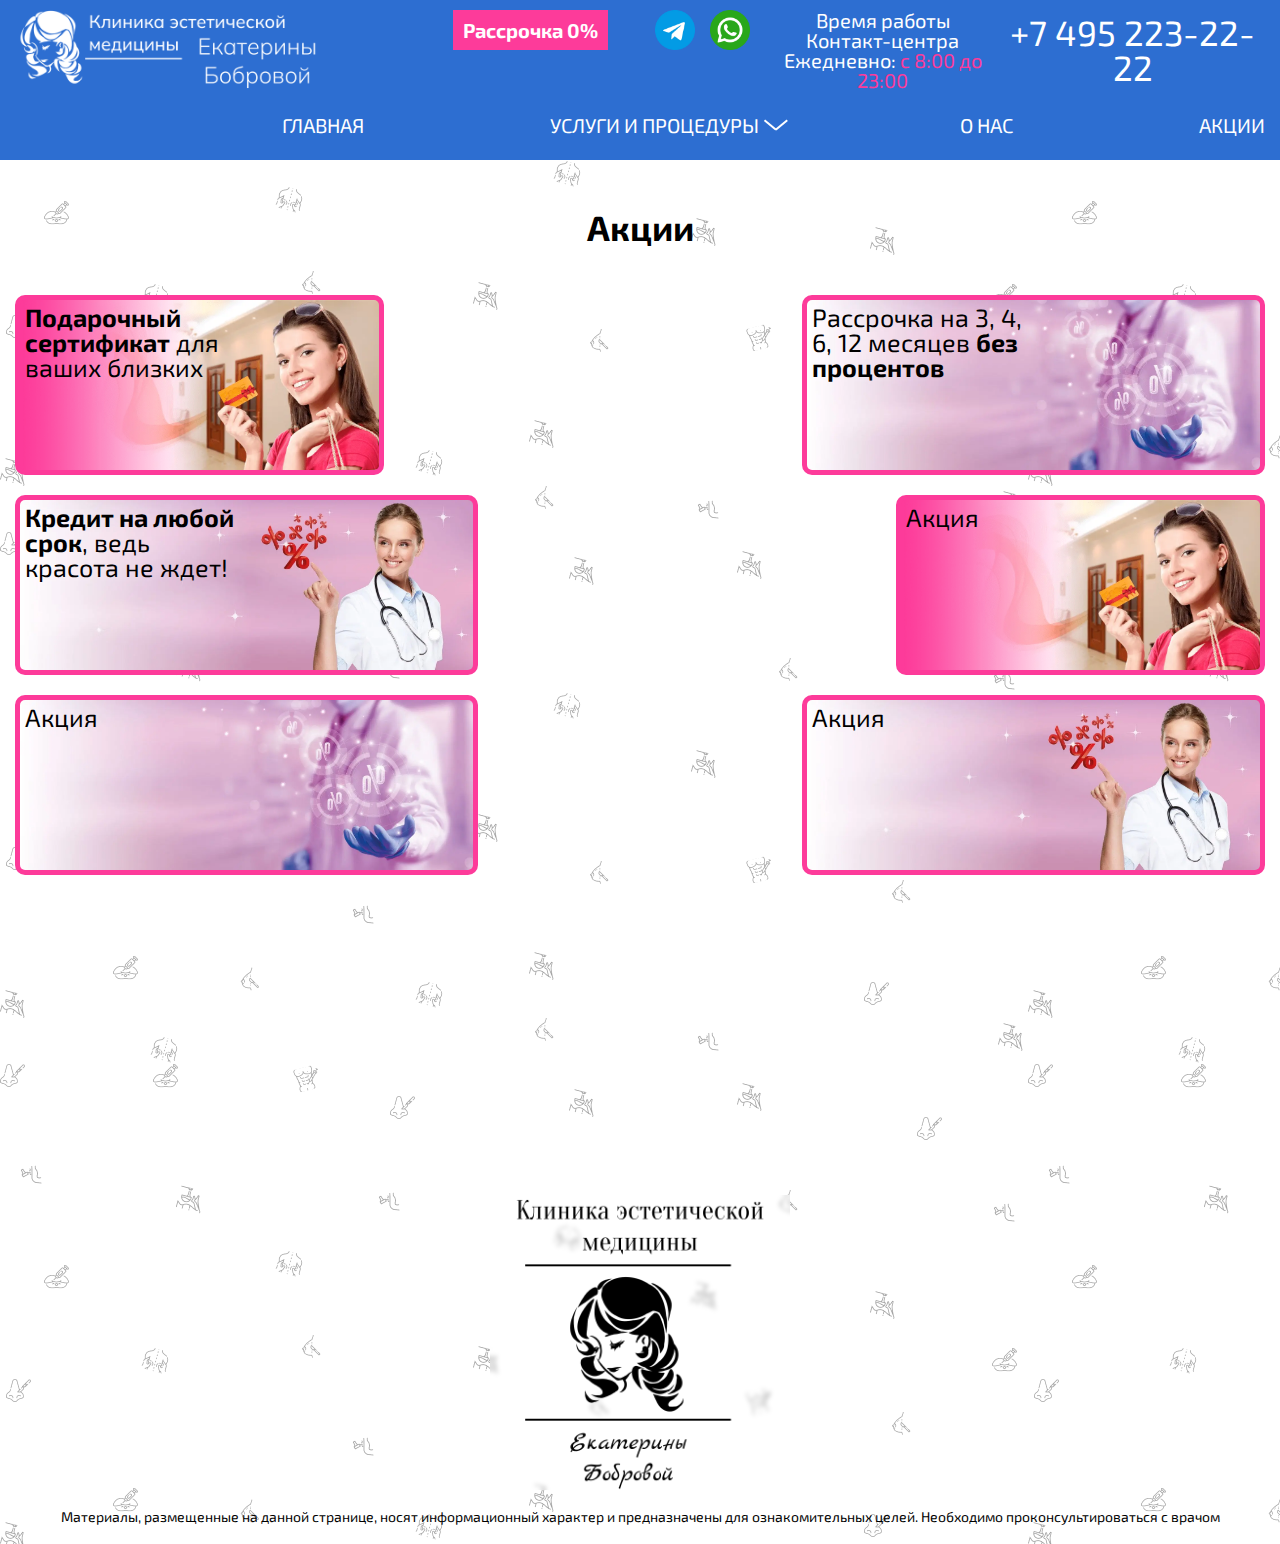
<file: akcii.html>
<!DOCTYPE html>
<html lang="en">

<head>
	<title>Акции</title>
	<meta charset="UTF-8">
	<meta name="format-detection" content="telephone=no">
	<!-- <style>body{opacity: 0;}</style> -->
	<link rel="stylesheet" href="css/style.min.css?_v=20231209135240">
	<link rel="shortcut icon" href="favicon.ico">
	<link rel="preconnect" href="https://fonts.googleapis.com">
	<link rel="preconnect" href="https://fonts.gstatic.com" crossorigin>
	<link href="https://fonts.googleapis.com/css2?family=Exo+2:wght@100;300;400;600;700&display=swap&_v=20231209135240" rel="stylesheet">
	<!-- <meta name="robots" content="noindex, nofollow"> -->
	<meta name="viewport" content="width=device-width, initial-scale=1.0">
</head>

<body>
	<div class="wrapper">
		<header class="header">
			<div class="header__container">
				<div class="header__menu menu">
					<div class="menu__icon__wrapper">
						<button type="button" class="menu__icon icon-menu"><span></span></button>
					</div>
					<nav class="menu__body">
						<div class="header__top">
							<div class="header__logo">
								<a href="index.html">
									<picture><source srcset="img/logo.webp" type="image/webp"><img src="img/logo.png" alt=""></picture>
								</a>
							</div>
							<div></div>
							<div class="header__btn">
								<a href="akcii.html" class="header__btn-item">Рассрочка 0%</a>
							</div>
							<div class="header__links">
								<a href="https://t.me/Hippocrat_info" target="_blank"><picture><source srcset="img/telegram_2111646.webp" type="image/webp"><img src="img/telegram_2111646.png" alt=""></picture></a>
								<a href=" https://wa.me/74952232222" target="_blank"><img src=" img/whatsapp_3670051.png" alt=""></a>
							</div>
							<div class="header__contact">
								<p class="header__time">Время работы<br> Контакт-центра
									<br>Ежедневно: <span> с 8:00 до 23:00</span>
								</p>
								<a class="header__tel" href="#">+7 495 223-22-22</a>
							</div>

						</div>
						<div class="header__bot">
							<ul class="menu__list">
								<li class="menu__item"><a href="index.html" class="menu__link">Главная</a></li>

								<li class="menu__item">
									<div data-spollers data-spollers="min" class="spollers">
										<div class="spollers__item">
											<button type="button" data-spoller data-spoller-close class="spollers__title">Услуги и
												процедуры</button>
											<div class="spollers__body">
												<ul class="spollers__list">
													<li class="spollers__link"><a class="spollers__link_a" href="hirurgia.html">пластическая
															хирургия</a></li>
													<li class="spollers__link"><a class="spollers__link_a" href="massazhy.html">Массажи
														</a></li>
													<li class="spollers__link"><a class="spollers__link_a" href="kosmetologia.html">Косметология </a></li>
												</ul>

											</div>
										</div>
									</div>
								</li>
								<li class="menu__item"><a href="oNas.html" class="menu__link">О нас</a></li>
								<!-- <li class="menu__item"><a href="pacientam.html" class="menu__link">пациентам</a></li> -->
								<li class="menu__item"><a href="akcii.html" class="menu__link">акции</a></li>
							</ul>
						</div>
					</nav>
				</div>
			</div>

		</header>
		<main class="page">
			<section class="akcii">
				<div class="akcii__container">
					<h2 class="akcii__title title">Акции</h2>
					<div class="akcii__cards">
						<div class="akcii__row">
							<div class="akcii__item">
								<picture><source srcset="img/akcii1.webp" type="image/webp"><img src="img/akcii1.png" alt="Рассрочка"></picture>
								<p><span>Подарочный сертификат</span> для ваших близких</p>
							</div>
							<div class="akcii__item">
								<picture><source srcset="img/akcii2.webp" type="image/webp"><img src="img/akcii2.jpg" alt="Рассрочка"></picture>
								<p>Рассрочка на 3, 4, 6, 12 месяцев <span>без процентов</span></p>
							</div>
							<div class="akcii__item">
								<picture><source srcset="img/akcii3.webp" type="image/webp"><img src="img/akcii3.jpg" alt="Рассрочка"></picture>
								<p><span>Кредит на любой срок</span>, ведь красота не ждет!</p>
							</div>
							<div class="akcii__item">
								<picture><source srcset="img/akcii1.webp" type="image/webp"><img src="img/akcii1.png" alt="Рассрочка"></picture>
								<p>Акция</p>
							</div>
							<div class="akcii__item">
								<picture><source srcset="img/akcii2.webp" type="image/webp"><img src="img/akcii2.jpg" alt="Рассрочка"></picture>
								<p>Акция</p>
							</div>
							<div class="akcii__item">
								<picture><source srcset="img/akcii3.webp" type="image/webp"><img src="img/akcii3.jpg" alt="Рассрочка"></picture>
								<p>Акция</p>
							</div>
						</div>
					</div>
				</div>
			</section>
		</main>
		<footer class="footer">
			<div class="footer__container">
				<div class="footer__block">
					<picture><source srcset="img/logo2.webp" type="image/webp"><img src="img/logo2.png" alt="logo"></picture>
				</div>
				<p>Материалы, размещенные на данной странице, носят информационный характер и предназначены для ознакомительных
					целей. Необходимо проконсультироваться с врачом</p>
			</div>
		</footer>
	</div>
	<!-- Стилі для body -->
	<style>
		.lock body {
			overflow: hidden;
			touch-action: none;
			overscroll-behavior: none;
			transform: translateY(-1000px);
		}

		.loading body {
			opacity: 0;
			visibility: hidden;
		}

		.loaded body {
			transform: translateY(0px);

			transition: all 0.5s ease 0s;
			opacity: 1;
			visibility: visible;
		}
	</style>
	<div id="fls-preloader">
		<!-- Документація: https://template.fls.guru/template-docs/modul-preloader.html -->
		<!-- Стилі для прелоадера -->
		<style>
			* {
				padding: 0px;
				margin: 0px;
				border: 0px;
			}

			*,
			*:before,
			*:after {
				box-sizing: border-box;
			}

			html {
				overflow: hidden;
				touch-action: none;
			}

			body {
				background-image: url("img/bg.png");
				margin: 0;
				padding: 0;
				padding-right: 15px;
			}

			#preloader {
				width: 400px;
				height: 400px;
				position: absolute;
				top: 50%;
				left: 50%;
				transform: translateY(-50%) translateX(-50%);
			}

			#preloader circle.outer {
				fill: transparent;
				stroke: #fd3b9a;
				stroke-dashoffset: 1000;
				stroke-width: 20;
				stroke-dasharray: 1000;
				transform-origin: 50% 50%;
				animation: spin 2s linear forwards infinite;
			}

			@keyframes spin {
				0% {
					stroke-dashoffset: 1000;
					transform: rotate(-90deg);
					stroke-width: 20;
				}

				25% {
					stroke-dashoffset: 800;
					stroke-width: 30;
				}

				80% {
					stroke-dashoffset: 1000;
					transform: rotate(270deg);
					stroke-width: 20;
				}
			}

			#preloader circle.drop {
				fill: #2d6ed1;
				stroke: transparent;
				transform-origin: 50% 50%;
				animation: drop 2s linear forwards infinite;
			}

			@keyframes drop {
				0% {
					transform: translate(0, -150px);
					opacity: 1;
				}

				34% {
					transform: translate(0, 150px);
					opacity: 1;
				}

				70% {
					transform: translate(0, 0);
					opacity: 0;
				}

				100% {
					opacity: 0;
				}
			}
		</style>
		<!-- Скріпт прелоадера -->
		<script>
			function preloader() {
				const preloaderImages = document.querySelector('[data-preloader]') ? document.querySelectorAll('[data-preloader] img') : document.querySelectorAll('img');
				const preloaderContainer = document.querySelector('#fls-preloader');
				if (preloaderImages.length) {
					const preloaderTemplate = `
					<div class="fls-preloader">
						<div class="fls-preloader__body">
							<svg height="400" width="400" id="preloader">
								<g filter="url(#goo)">
									<circle class="outer" cx="200" cy="200" r="150" />
									<circle class="drop" cx="200" cy="200" r="20">
								</g>

								<defs>
									<filter id="goo">
										<feGaussianBlur in="SourceGraphic" stdDeviation="8" result="blur" />
										<feColorMatrix in="blur" mode="matrix" values="1 0 0 0 0  0 1 0 0 0  0 0 1 0 0  0 0 0 18 -7" result="goo" />

									</filter>
								</defs>
								</svg>
						</div>
					</div>`;
					document.querySelector('html').insertAdjacentHTML("beforeend", preloaderTemplate);

					const
						preloader = document.querySelector('.fls-preloader'),
						showPecentLoad = document.querySelector('.fls-preloader__counter'),
						showLineLoad = document.querySelector('.fls-preloader__line span'),
						htmlDocument = document.documentElement;

					let imagesLoadedCount = counter = progress = 0;

					htmlDocument.classList.add('loading');
					htmlDocument.classList.add('lock');

					preloaderImages.forEach(preloaderImage => {
						const imgClone = document.createElement('img');
						if (imgClone) {
							imgClone.onload = imageLoaded;
							imgClone.onerror = imageLoaded;
							preloaderImage.dataset.src ? imgClone.src = preloaderImage.dataset.src : imgClone.src = preloaderImage.src;
						}
					});

					function setValueProgress(progress) {
						showPecentLoad ? showPecentLoad.innerText = `${progress}%` : null;
						showLineLoad ? showLineLoad.style.width = `${progress}%` : null;
					}
					showPecentLoad ? setValueProgress(progress) : null;

					function imageLoaded() {
						imagesLoadedCount++;
						progress = Math.round((100 / preloaderImages.length) * imagesLoadedCount);
						const intervalId = setInterval(() => {
							counter >= progress ? clearInterval(intervalId) : setValueProgress(++counter);
							counter >= 100 ? addLoadedClass() : null;
						}, 10);
					}

					function addLoadedClass() {
						htmlDocument.classList.add('loaded');
						htmlDocument.classList.remove('lock');
						htmlDocument.classList.remove('loading');
						setInterval(() => {
							preloader.remove();
							preloaderContainer.remove();
						}, 500);
					}
				} else {
					preloaderContainer.remove();
				}
			}
			preloader();
		</script>
	</div>
	<script src="js/app.min.js?_v=20231209135240"></script>
</body>

</html>
</file>
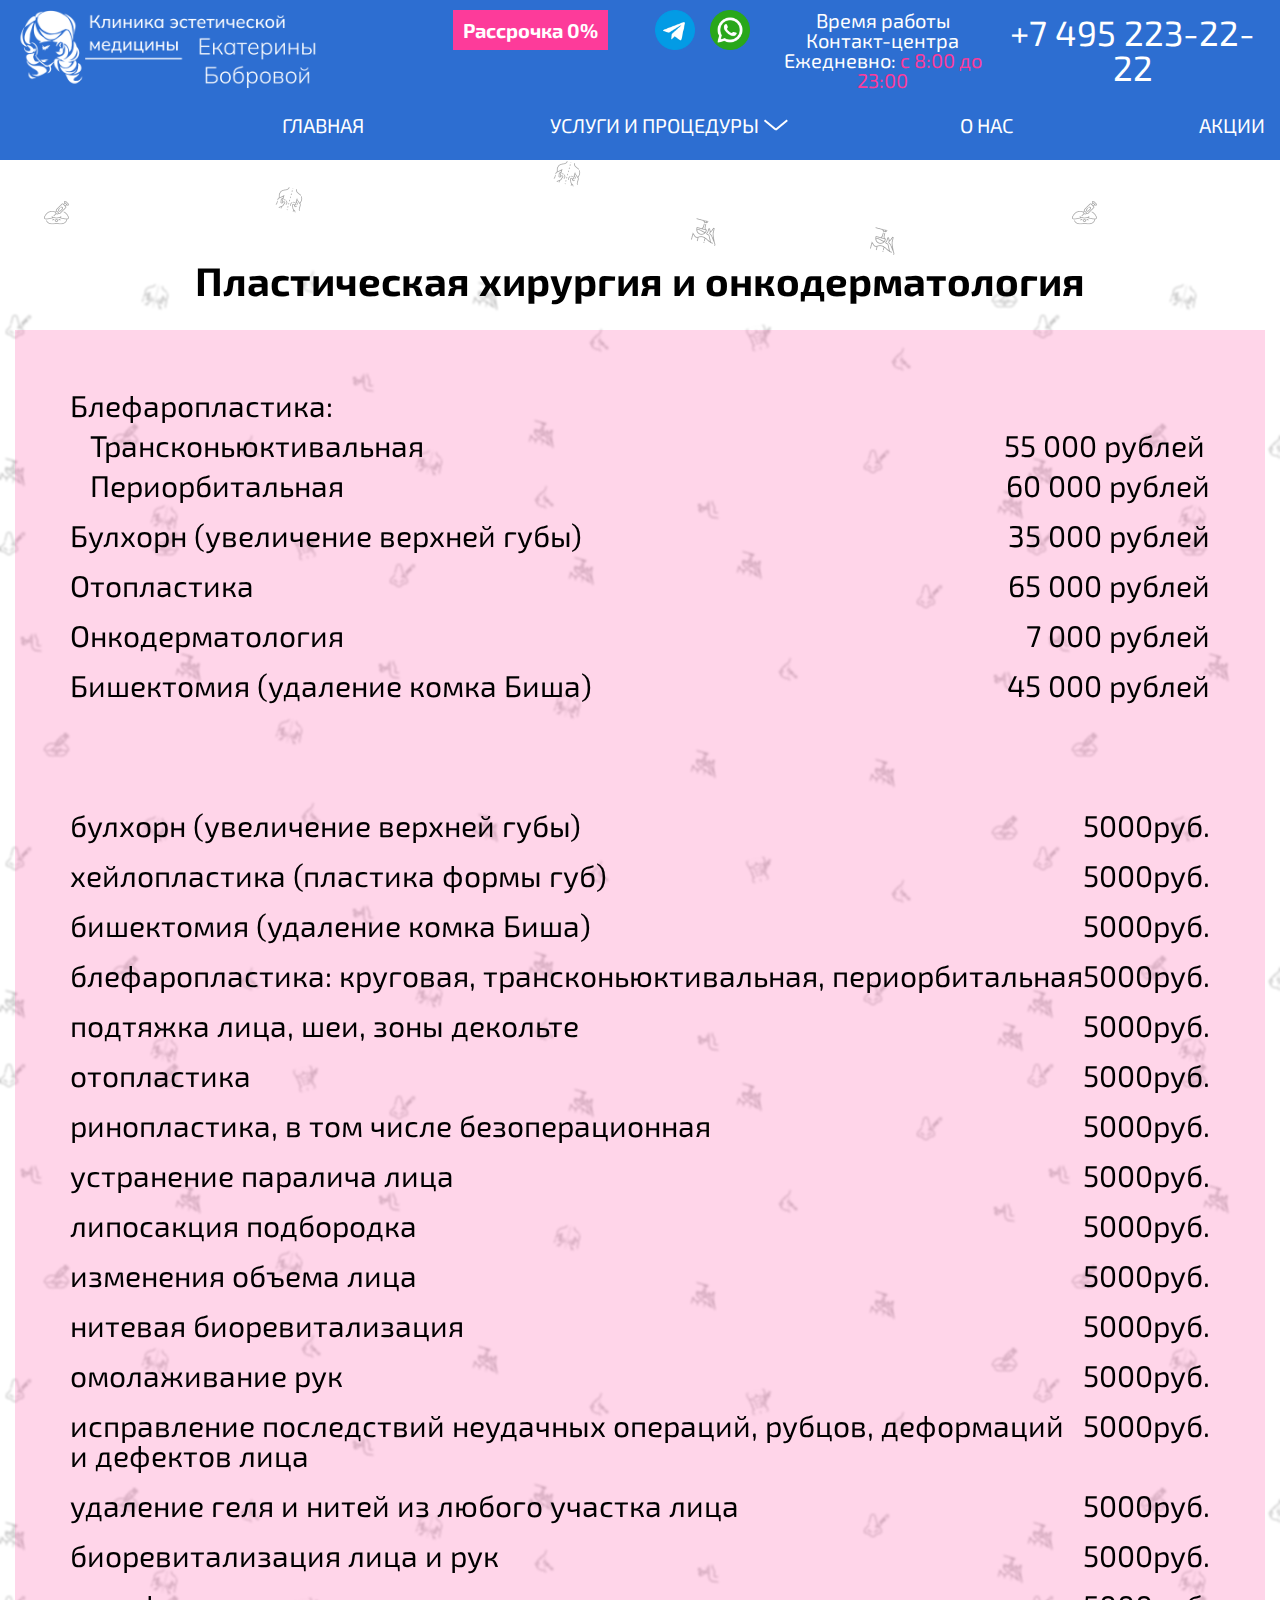
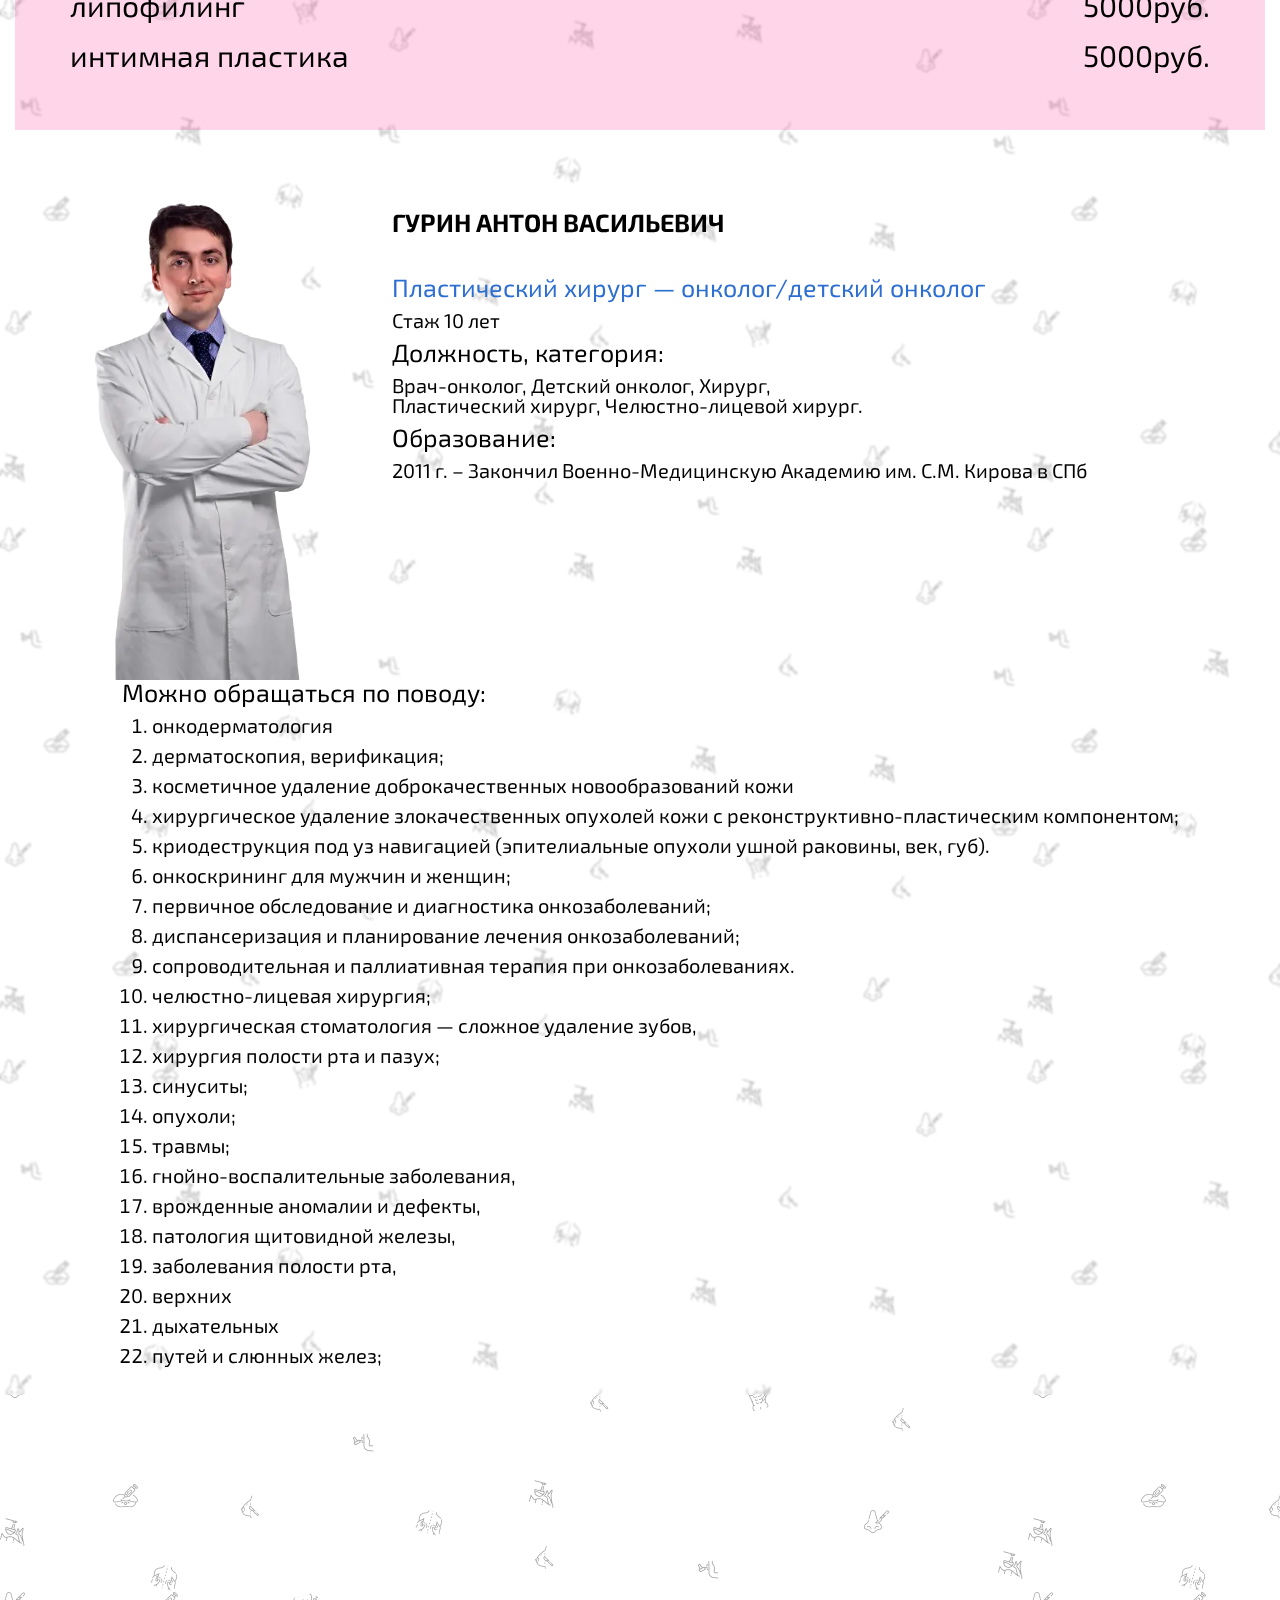
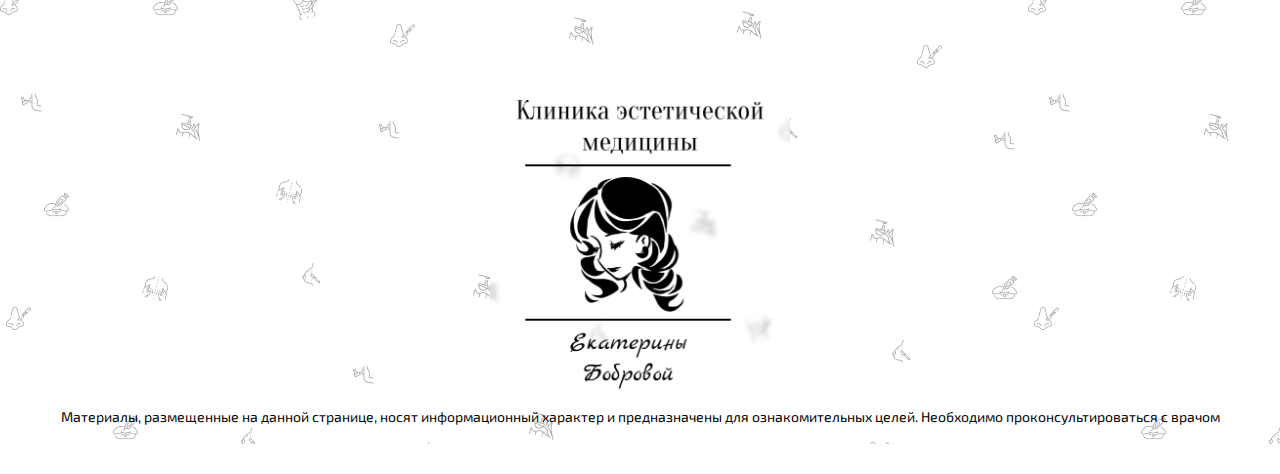
<file: hirurgia.html>
<!DOCTYPE html>
<html lang="en">

<head>
	<title>Пластическая хирургия и онкодерматология</title>
	<meta charset="UTF-8">
	<meta name="format-detection" content="telephone=no">
	<!-- <style>body{opacity: 0;}</style> -->
	<link rel="stylesheet" href="css/style.min.css?_v=20231209135240">
	<link rel="shortcut icon" href="favicon.ico">
	<link rel="preconnect" href="https://fonts.googleapis.com">
	<link rel="preconnect" href="https://fonts.gstatic.com" crossorigin>
	<link href="https://fonts.googleapis.com/css2?family=Exo+2:wght@100;300;400;600;700&display=swap&_v=20231209135240" rel="stylesheet">
	<!-- <meta name="robots" content="noindex, nofollow"> -->
	<meta name="viewport" content="width=device-width, initial-scale=1.0">
</head>

<body>
	<div class="wrapper">
		<header class="header">
			<div class="header__container">
				<div class="header__menu menu">
					<div class="menu__icon__wrapper">
						<button type="button" class="menu__icon icon-menu"><span></span></button>
					</div>
					<nav class="menu__body">
						<div class="header__top">
							<div class="header__logo">
								<a href="index.html">
									<picture><source srcset="img/logo.webp" type="image/webp"><img src="img/logo.png" alt=""></picture>
								</a>
							</div>
							<div></div>
							<div class="header__btn">
								<a href="akcii.html" class="header__btn-item">Рассрочка 0%</a>
							</div>
							<div class="header__links">
								<a href="https://t.me/Hippocrat_info" target="_blank"><picture><source srcset="img/telegram_2111646.webp" type="image/webp"><img src="img/telegram_2111646.png" alt=""></picture></a>
								<a href=" https://wa.me/74952232222" target="_blank"><img src=" img/whatsapp_3670051.png" alt=""></a>
							</div>
							<div class="header__contact">
								<p class="header__time">Время работы<br> Контакт-центра
									<br>Ежедневно: <span> с 8:00 до 23:00</span>
								</p>
								<a class="header__tel" href="#">+7 495 223-22-22</a>
							</div>

						</div>
						<div class="header__bot">
							<ul class="menu__list">
								<li class="menu__item"><a href="index.html" class="menu__link">Главная</a></li>

								<li class="menu__item">
									<div data-spollers data-spollers="min" class="spollers">
										<div class="spollers__item">
											<button type="button" data-spoller data-spoller-close class="spollers__title">Услуги и
												процедуры</button>
											<div class="spollers__body">
												<ul class="spollers__list">
													<li class="spollers__link"><a class="spollers__link_a" href="hirurgia.html">пластическая
															хирургия</a></li>
													<li class="spollers__link"><a class="spollers__link_a" href="massazhy.html">Массажи
														</a></li>
													<li class="spollers__link"><a class="spollers__link_a" href="kosmetologia.html">Косметология </a></li>
												</ul>

											</div>
										</div>
									</div>
								</li>
								<li class="menu__item"><a href="oNas.html" class="menu__link">О нас</a></li>
								<!-- <li class="menu__item"><a href="pacientam.html" class="menu__link">пациентам</a></li> -->
								<li class="menu__item"><a href="akcii.html" class="menu__link">акции</a></li>
							</ul>
						</div>
					</nav>
				</div>
			</div>

		</header>
		<main class="page">
			<div class="usluga">
				<div class="usluga__container">
					<h2 class="usluga__title title">Пластическая хирургия и онкодерматология</h2>
					<div class="usluga__mainBlock">
						<ol>
							<li>
								<ul>
									Блефаропластика:
									<li>
										<span>Трансконьюктивальная</span>
										<span>55 000 рублей</span>
									</li>
									<li>
										<span>Периорбитальная</span>
										<span>60 000 рублей</span>
									</li>
								</ul>
							</li>

							<li>
								<span>Булхорн (увеличение верхней губы)</span>
								<span>35 000 рублей</span>
							</li>
							<li>
								<span>Отопластика</span>
								<span>65 000 рублей</span>
							</li>
							<li>
								<span>Онкодерматология</span>
								<span>7 000 рублей</span>
							</li>
							<li>
								<span>Бишектомия (удаление комка Биша)</span>
								<span>45 000 рублей</span>
							</li>
							<br><br><br>
							<li>
								<span>булхорн (увеличение верхней губы)</span>
								<span>5000руб.</span>
							</li>
							<li>
								<span>хейлопластика (пластика формы губ)</span>
								<span>5000руб.</span>
							</li>
							<li>
								<span>бишектомия (удаление комка Биша)</span>
								<span>5000руб.</span>
							</li>
							<li>
								<span>блефаропластика: круговая, трансконьюктивальная, периорбитальная</span>
								<span>5000руб.</span>
							</li>
							<li>
								<span>подтяжка лица, шеи, зоны декольте</span>
								<span>5000руб.</span>
							</li>
							<li>
								<span>отопластика</span>
								<span>5000руб.</span>
							</li>
							<li>
								<span>ринопластика, в том числе безоперационная</span>
								<span>5000руб.</span>
							</li>
							<li>
								<span>устранение паралича лица</span>
								<span>5000руб.</span>
							</li>
							<li>
								<span>липосакция подбородка</span>
								<span>5000руб.</span>
							</li>
							<li>
								<span>изменения объема лица</span>
								<span>5000руб.</span>
							</li>
							<li>
								<span>нитевая биоревитализация</span>
								<span>5000руб.</span>
							</li>
							<li>
								<span>омолаживание рук</span>
								<span>5000руб.</span>
							</li>
							<li>
								<span>исправление последствий неудачных операций, рубцов, деформаций и дефектов лица</span>
								<span>5000руб.</span>
							</li>
							<li>
								<span>удаление геля и нитей из любого участка лица</span>
								<span>5000руб.</span>
							</li>
							<li>
								<span>биоревитализация лица и рук</span>
								<span>5000руб.</span>
							</li>
							<li>
								<span>липофилинг</span>
								<span>5000руб.</span>
							</li>
							<li>
								<span>интимная пластика</span>
								<span>5000руб.</span>
							</li>
						</ol>
					</div>
					<div class="usluga__doc">
						<picture><source srcset="img/doc1.webp" type="image/webp"><img src="img/doc1.png" alt=""></picture>

						<div class="doc__body d1">
							<h2>ГУРИН АНТОН ВАСИЛЬЕВИЧ</h2>
							<h3><span>Пластический хирург — онколог/детский онколог</span></h3>
							<p>Стаж 10 лет</p>
							<h3>Должность, категория:</h3>
							<p>Врач-онколог, Детский онколог, Хирург,<br>
								Пластический хирург, Челюстно-лицевой хирург.</p>
							<h3>Образование:</h3>
							<p>2011 г. – Закончил Военно-Медицинскую Академию им. С.М. Кирова в СПб</p>
							<ul class="p123">
								Можно обращаться по поводу:
								<li>онкодерматология</li>
								<li>дерматоскопия, верификация;</li>
								<li>косметичное удаление доброкачественных новообразований кожи </li>
								<li>хирургическое удаление злокачественных опухолей кожи с реконструктивно-пластическим
									компонентом; </li>
								<li>криодеструкция под уз навигацией (эпителиальные опухоли ушной раковины, век, губ).
								</li>
								<li>онкоскрининг для мужчин и женщин;</li>
								<li>первичное обследование и диагностика онкозаболеваний;</li>
								<li>диспансеризация и планирование лечения онкозаболеваний;</li>
								<li>сопроводительная и паллиативная терапия при онкозаболеваниях.</li>
								<li>челюстно-лицевая хирургия;</li>
								<li>хирургическая стоматология — сложное удаление зубов,</li>
								<li>хирургия полости рта и пазух; </li>
								<li>синуситы; </li>
								<li>опухоли;</li>
								<li>травмы; </li>
								<li> гнойно-воспалительные заболевания,</li>
								<li>врожденные аномалии и дефекты, </li>
								<li> патология щитовидной железы, </li>
								<li> заболевания полости рта, </li>
								<li>верхних</li>
								<li>дыхательных</li>
								<li>путей и слюнных желез;</li>
							</ul>

						</div>


					</div>
				</div>
			</div>
		</main>
		<footer class="footer">
			<div class="footer__container">
				<div class="footer__block">
					<picture><source srcset="img/logo2.webp" type="image/webp"><img src="img/logo2.png" alt="logo"></picture>
				</div>
				<p>Материалы, размещенные на данной странице, носят информационный характер и предназначены для ознакомительных
					целей. Необходимо проконсультироваться с врачом</p>
			</div>
		</footer>
	</div>
	<!-- Стилі для body -->
	<style>
		.lock body {
			overflow: hidden;
			touch-action: none;
			overscroll-behavior: none;
			transform: translateY(-1000px);
		}

		.loading body {
			opacity: 0;
			visibility: hidden;
		}

		.loaded body {
			transform: translateY(0px);

			transition: all 0.5s ease 0s;
			opacity: 1;
			visibility: visible;
		}
	</style>
	<div id="fls-preloader">
		<!-- Документація: https://template.fls.guru/template-docs/modul-preloader.html -->
		<!-- Стилі для прелоадера -->
		<style>
			* {
				padding: 0px;
				margin: 0px;
				border: 0px;
			}

			*,
			*:before,
			*:after {
				box-sizing: border-box;
			}

			html {
				overflow: hidden;
				touch-action: none;
			}

			body {
				background-image: url("img/bg.png");
				margin: 0;
				padding: 0;
				padding-right: 15px;
			}

			#preloader {
				width: 400px;
				height: 400px;
				position: absolute;
				top: 50%;
				left: 50%;
				transform: translateY(-50%) translateX(-50%);
			}

			#preloader circle.outer {
				fill: transparent;
				stroke: #fd3b9a;
				stroke-dashoffset: 1000;
				stroke-width: 20;
				stroke-dasharray: 1000;
				transform-origin: 50% 50%;
				animation: spin 2s linear forwards infinite;
			}

			@keyframes spin {
				0% {
					stroke-dashoffset: 1000;
					transform: rotate(-90deg);
					stroke-width: 20;
				}

				25% {
					stroke-dashoffset: 800;
					stroke-width: 30;
				}

				80% {
					stroke-dashoffset: 1000;
					transform: rotate(270deg);
					stroke-width: 20;
				}
			}

			#preloader circle.drop {
				fill: #2d6ed1;
				stroke: transparent;
				transform-origin: 50% 50%;
				animation: drop 2s linear forwards infinite;
			}

			@keyframes drop {
				0% {
					transform: translate(0, -150px);
					opacity: 1;
				}

				34% {
					transform: translate(0, 150px);
					opacity: 1;
				}

				70% {
					transform: translate(0, 0);
					opacity: 0;
				}

				100% {
					opacity: 0;
				}
			}
		</style>
		<!-- Скріпт прелоадера -->
		<script>
			function preloader() {
				const preloaderImages = document.querySelector('[data-preloader]') ? document.querySelectorAll('[data-preloader] img') : document.querySelectorAll('img');
				const preloaderContainer = document.querySelector('#fls-preloader');
				if (preloaderImages.length) {
					const preloaderTemplate = `
					<div class="fls-preloader">
						<div class="fls-preloader__body">
							<svg height="400" width="400" id="preloader">
								<g filter="url(#goo)">
									<circle class="outer" cx="200" cy="200" r="150" />
									<circle class="drop" cx="200" cy="200" r="20">
								</g>

								<defs>
									<filter id="goo">
										<feGaussianBlur in="SourceGraphic" stdDeviation="8" result="blur" />
										<feColorMatrix in="blur" mode="matrix" values="1 0 0 0 0  0 1 0 0 0  0 0 1 0 0  0 0 0 18 -7" result="goo" />

									</filter>
								</defs>
								</svg>
						</div>
					</div>`;
					document.querySelector('html').insertAdjacentHTML("beforeend", preloaderTemplate);

					const
						preloader = document.querySelector('.fls-preloader'),
						showPecentLoad = document.querySelector('.fls-preloader__counter'),
						showLineLoad = document.querySelector('.fls-preloader__line span'),
						htmlDocument = document.documentElement;

					let imagesLoadedCount = counter = progress = 0;

					htmlDocument.classList.add('loading');
					htmlDocument.classList.add('lock');

					preloaderImages.forEach(preloaderImage => {
						const imgClone = document.createElement('img');
						if (imgClone) {
							imgClone.onload = imageLoaded;
							imgClone.onerror = imageLoaded;
							preloaderImage.dataset.src ? imgClone.src = preloaderImage.dataset.src : imgClone.src = preloaderImage.src;
						}
					});

					function setValueProgress(progress) {
						showPecentLoad ? showPecentLoad.innerText = `${progress}%` : null;
						showLineLoad ? showLineLoad.style.width = `${progress}%` : null;
					}
					showPecentLoad ? setValueProgress(progress) : null;

					function imageLoaded() {
						imagesLoadedCount++;
						progress = Math.round((100 / preloaderImages.length) * imagesLoadedCount);
						const intervalId = setInterval(() => {
							counter >= progress ? clearInterval(intervalId) : setValueProgress(++counter);
							counter >= 100 ? addLoadedClass() : null;
						}, 10);
					}

					function addLoadedClass() {
						htmlDocument.classList.add('loaded');
						htmlDocument.classList.remove('lock');
						htmlDocument.classList.remove('loading');
						setInterval(() => {
							preloader.remove();
							preloaderContainer.remove();
						}, 500);
					}
				} else {
					preloaderContainer.remove();
				}
			}
			preloader();
		</script>
	</div>
	<script src="js/app.min.js?_v=20231209135240"></script>
</body>

</html>
</file>
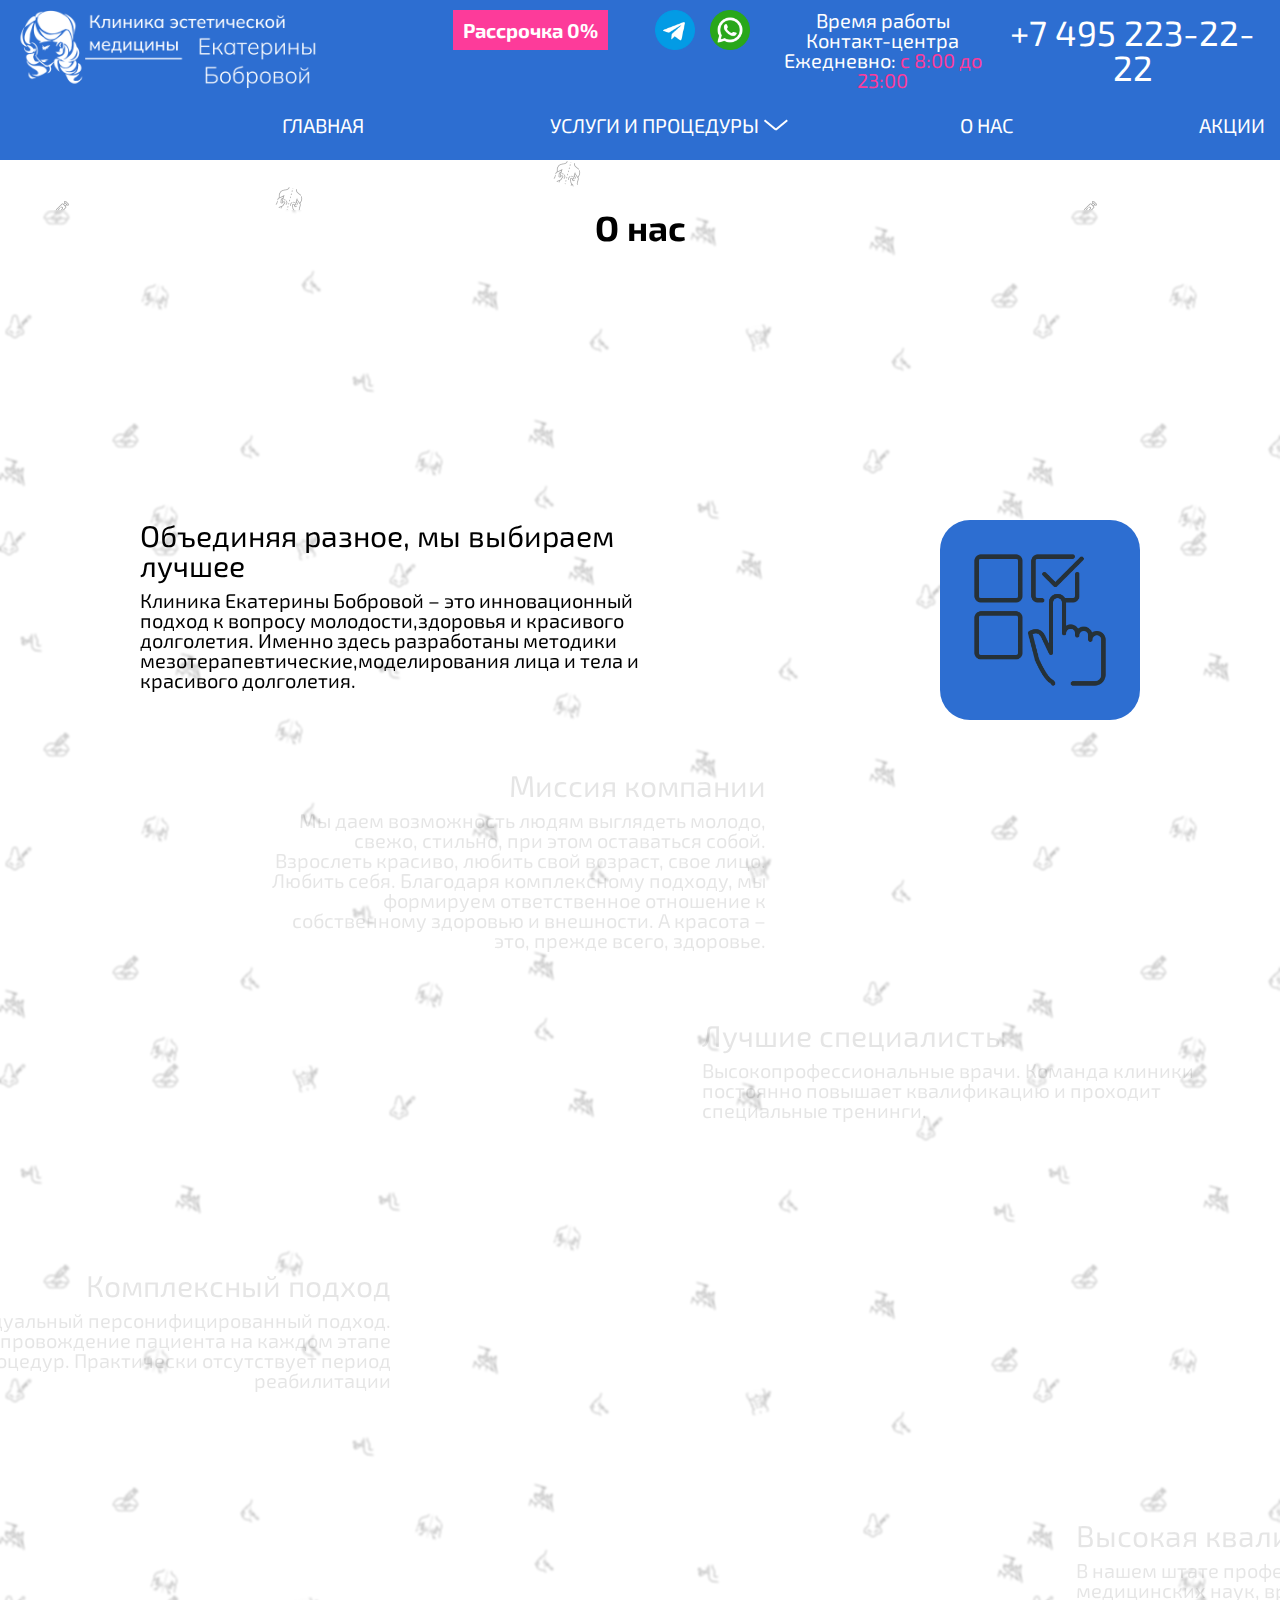
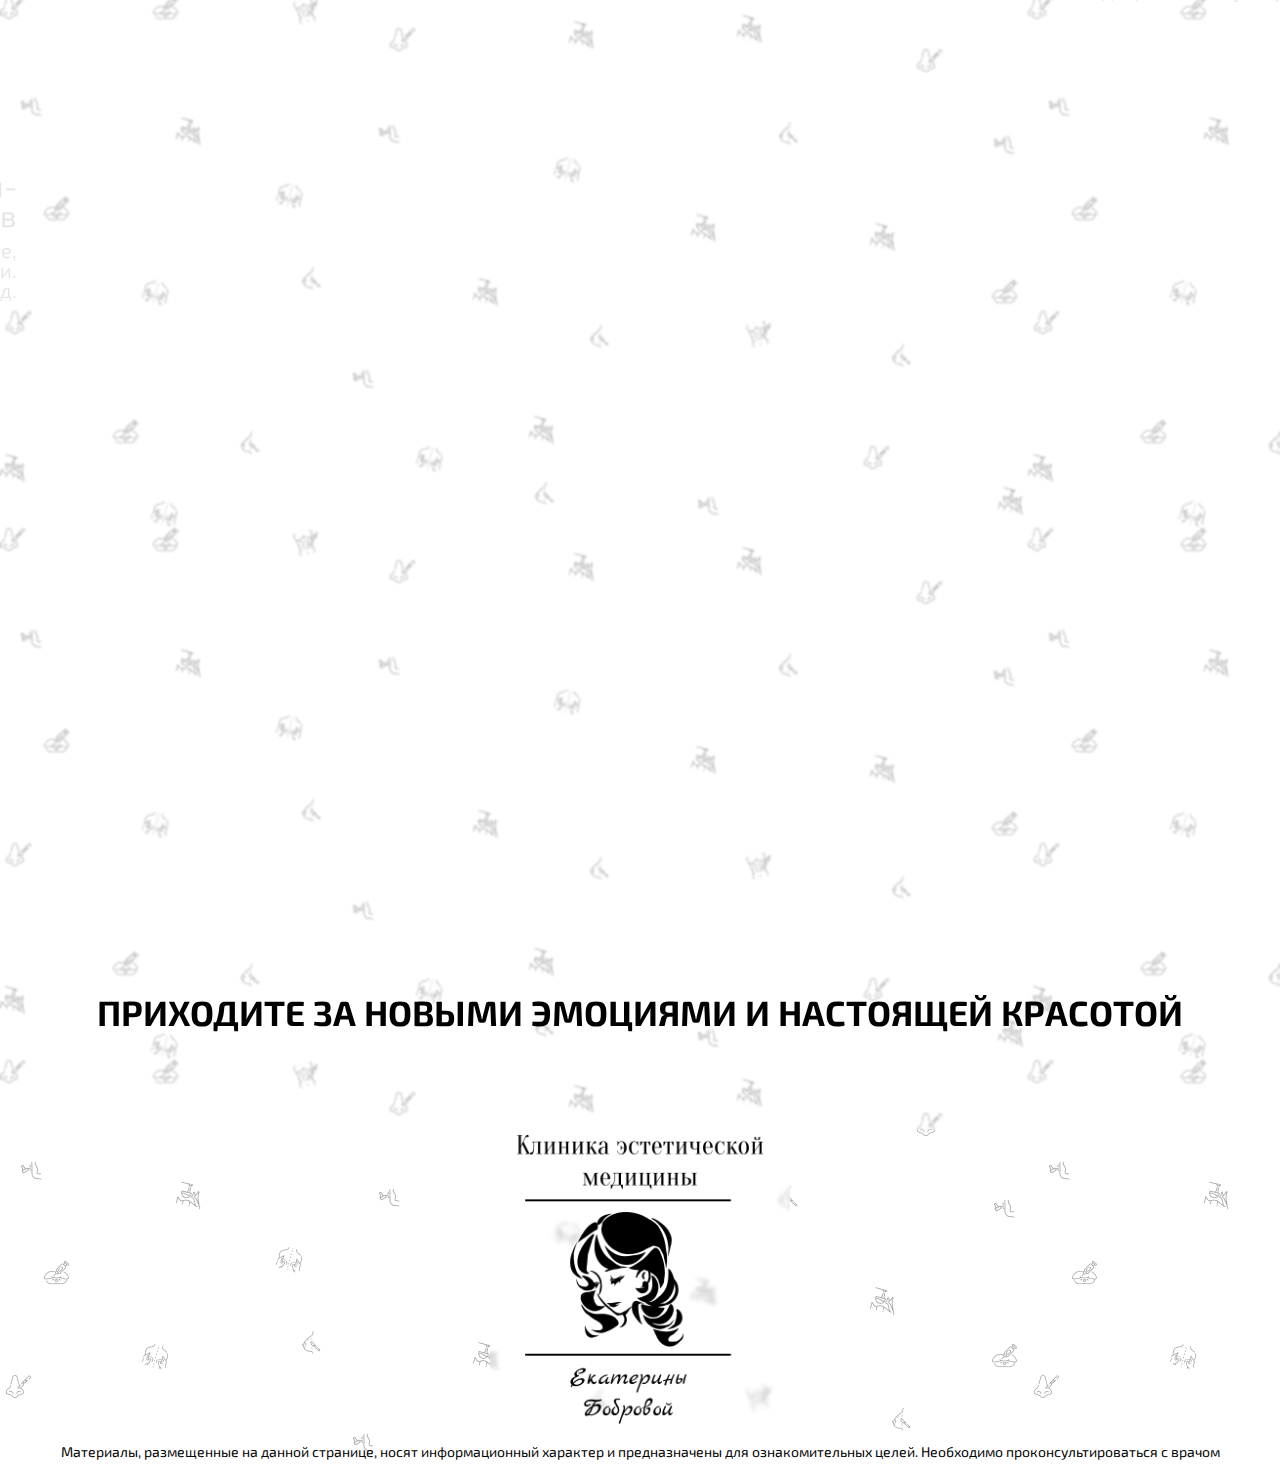
<file: oNas.html>
<!DOCTYPE html>
<html lang="en">

<head>
	<title>О нас</title>
	<meta charset="UTF-8">
	<meta name="format-detection" content="telephone=no">
	<!-- <style>body{opacity: 0;}</style> -->
	<link rel="stylesheet" href="css/style.min.css?_v=20231209135240">
	<link rel="shortcut icon" href="favicon.ico">
	<link rel="preconnect" href="https://fonts.googleapis.com">
	<link rel="preconnect" href="https://fonts.gstatic.com" crossorigin>
	<link href="https://fonts.googleapis.com/css2?family=Exo+2:wght@100;300;400;600;700&display=swap&_v=20231209135240" rel="stylesheet">
	<!-- <meta name="robots" content="noindex, nofollow"> -->
	<meta name="viewport" content="width=device-width, initial-scale=1.0">
</head>

<body>
	<div class="wrapper">
		<header class="header">
			<div class="header__container">
				<div class="header__menu menu">
					<div class="menu__icon__wrapper">
						<button type="button" class="menu__icon icon-menu"><span></span></button>
					</div>
					<nav class="menu__body">
						<div class="header__top">
							<div class="header__logo">
								<a href="index.html">
									<picture><source srcset="img/logo.webp" type="image/webp"><img src="img/logo.png" alt=""></picture>
								</a>
							</div>
							<div></div>
							<div class="header__btn">
								<a href="akcii.html" class="header__btn-item">Рассрочка 0%</a>
							</div>
							<div class="header__links">
								<a href="https://t.me/Hippocrat_info" target="_blank"><picture><source srcset="img/telegram_2111646.webp" type="image/webp"><img src="img/telegram_2111646.png" alt=""></picture></a>
								<a href=" https://wa.me/74952232222" target="_blank"><img src=" img/whatsapp_3670051.png" alt=""></a>
							</div>
							<div class="header__contact">
								<p class="header__time">Время работы<br> Контакт-центра
									<br>Ежедневно: <span> с 8:00 до 23:00</span>
								</p>
								<a class="header__tel" href="#">+7 495 223-22-22</a>
							</div>

						</div>
						<div class="header__bot">
							<ul class="menu__list">
								<li class="menu__item"><a href="index.html" class="menu__link">Главная</a></li>

								<li class="menu__item">
									<div data-spollers data-spollers="min" class="spollers">
										<div class="spollers__item">
											<button type="button" data-spoller data-spoller-close class="spollers__title">Услуги и
												процедуры</button>
											<div class="spollers__body">
												<ul class="spollers__list">
													<li class="spollers__link"><a class="spollers__link_a" href="hirurgia.html">пластическая
															хирургия</a></li>
													<li class="spollers__link"><a class="spollers__link_a" href="massazhy.html">Массажи
														</a></li>
													<li class="spollers__link"><a class="spollers__link_a" href="kosmetologia.html">Косметология </a></li>
												</ul>

											</div>
										</div>
									</div>
								</li>
								<li class="menu__item"><a href="oNas.html" class="menu__link">О нас</a></li>
								<!-- <li class="menu__item"><a href="pacientam.html" class="menu__link">пациентам</a></li> -->
								<li class="menu__item"><a href="akcii.html" class="menu__link">акции</a></li>
							</ul>
						</div>
					</nav>
				</div>
			</div>

		</header>
		<main class="page">
			<div class="oNas">
				<div class="oNas__container">
					<div class="oNas__title title">О нас</div>
					<div class="oNas__block">
						<div class="oNas__item">
							<div class="oNas__text">
								<h2>Объединяя разное, мы выбираем лучшее</h2>
								<p>Клиника Екатерины Бобровой – это инновационный подход к вопросу молодости,здоровья и
									красивого долголетия. Именно здесь разработаны методики мезотерапевтические,моделирования
									лица и тела и красивого долголетия.</p>
							</div>
							<picture><source srcset="img/oNas1.webp" type="image/webp"><img src="img/oNas1.png" alt=""></picture>
						</div>
						<div data-translated="288" class="oNas__item oNas__item-right ">
							<div class="oNas__text">
								<h2>Миссия компании</h2>
								<p>Мы даем возможность людям выглядеть молодо, свежо, стильно, при этом оставаться собой.
									Взрослеть красиво, любить свой возраст, свое лицо. Любить себя. Благодаря комплексному
									подходу, мы формируем ответственное отношение к собственному здоровью и внешности. А красота
									– это, прежде всего, здоровье.</p>
							</div>
							<picture><source srcset="img/oNas2.webp" type="image/webp"><img src="img/oNas2.png" alt=""></picture>
						</div>
						<div data-translated="-432" class="oNas__item ">
							<div class="oNas__text">
								<h2>Лучшие специалисты</h2>
								<p>Высокопрофессиональные врачи. Команда клиники постоянно повышает квалификацию и проходит
									специальные тренинги.</p>
							</div>
							<picture><source srcset="img/oNas3.webp" type="image/webp"><img src="img/oNas3.png" alt=""></picture>
						</div>
						<div data-translated="576" class="oNas__item oNas__item-right ">
							<div class="oNas__text">
								<h2>Комплексный подход</h2>
								<p>Индивидуальный персонифицированный подход. Сопровождение пациента на каждом этапе процедур.
									Практически отсутствует период реабилитации</p>
							</div>
							<picture><source srcset="img/oNas4.webp" type="image/webp"><img src="img/oNas4.png" alt=""></picture>
						</div>
						<div data-translated="-720" class="oNas__item ">
							<div class="oNas__text">
								<h2>Высокая квалификация врачей</h2>
								<p>В нашем штате профессора, доктора и кандидаты медицинских наук, врачи специалисты.</p>
							</div>
							<picture><source srcset="img/oNas5.webp" type="image/webp"><img src="img/oNas5.png" alt=""></picture>
						</div>
						<div data-translated="864" class="oNas__item oNas__item-right ">
							<div class="oNas__text">
								<h2>Авторские разработки врачей-косметологов</h2>
								<p>Выполняем авторские и редкие, узкоспециализированные процедуры и операции. Индивидуальный
									подход. </p>
							</div>
							<picture><source srcset="img/oNas6.webp" type="image/webp"><img src="img/oNas6.png" alt=""></picture>
						</div>
						<div data-translated="-1008" class="oNas__item ">
							<div class="oNas__text">
								<h2>Научная база</h2>
								<p>Публикуем свои исследования, являемся спикерами медицинских конференций. Ведём совместные
									разработки с мировыми брендами.</p>
							</div>
							<picture><source srcset="img/oNas7.webp" type="image/webp"><img src="img/oNas7.png" alt=""></picture>
						</div>
						<div data-translated="1154" class="oNas__item oNas__item-right">
							<div class="oNas__text">
								<h2>Работаем с лучшими</h2>
								<p>Клинике доверяют звезды шоу-бизнеса и другие медийные личности. Те, кто обратился к нам один
									раз, становятся постоянными пациентами и долгожданными гостями.</p>
							</div>
							<picture><source srcset="img/oNas8.webp" type="image/webp"><img src="img/oNas8.png" alt=""></picture>
						</div>
					</div>
					<h2 class="oNas__subTitle title">ПРИХОДИТЕ ЗА НОВЫМИ ЭМОЦИЯМИ И НАСТОЯЩЕЙ КРАСОТОЙ</h2>
				</div>
			</div>
		</main>
		<footer class="footer">
			<div class="footer__container">
				<div class="footer__block">
					<picture><source srcset="img/logo2.webp" type="image/webp"><img src="img/logo2.png" alt="logo"></picture>
				</div>
				<p>Материалы, размещенные на данной странице, носят информационный характер и предназначены для ознакомительных
					целей. Необходимо проконсультироваться с врачом</p>
			</div>
		</footer>
	</div>
	<!-- Стилі для body -->
	<style>
		.lock body {
			overflow: hidden;
			touch-action: none;
			overscroll-behavior: none;
			transform: translateY(-1000px);
		}

		.loading body {
			opacity: 0;
			visibility: hidden;
		}

		.loaded body {
			transform: translateY(0px);

			transition: all 0.5s ease 0s;
			opacity: 1;
			visibility: visible;
		}
	</style>
	<div id="fls-preloader">
		<!-- Документація: https://template.fls.guru/template-docs/modul-preloader.html -->
		<!-- Стилі для прелоадера -->
		<style>
			* {
				padding: 0px;
				margin: 0px;
				border: 0px;
			}

			*,
			*:before,
			*:after {
				box-sizing: border-box;
			}

			html {
				overflow: hidden;
				touch-action: none;
			}

			body {
				background-image: url("img/bg.png");
				margin: 0;
				padding: 0;
				padding-right: 15px;
			}

			#preloader {
				width: 400px;
				height: 400px;
				position: absolute;
				top: 50%;
				left: 50%;
				transform: translateY(-50%) translateX(-50%);
			}

			#preloader circle.outer {
				fill: transparent;
				stroke: #fd3b9a;
				stroke-dashoffset: 1000;
				stroke-width: 20;
				stroke-dasharray: 1000;
				transform-origin: 50% 50%;
				animation: spin 2s linear forwards infinite;
			}

			@keyframes spin {
				0% {
					stroke-dashoffset: 1000;
					transform: rotate(-90deg);
					stroke-width: 20;
				}

				25% {
					stroke-dashoffset: 800;
					stroke-width: 30;
				}

				80% {
					stroke-dashoffset: 1000;
					transform: rotate(270deg);
					stroke-width: 20;
				}
			}

			#preloader circle.drop {
				fill: #2d6ed1;
				stroke: transparent;
				transform-origin: 50% 50%;
				animation: drop 2s linear forwards infinite;
			}

			@keyframes drop {
				0% {
					transform: translate(0, -150px);
					opacity: 1;
				}

				34% {
					transform: translate(0, 150px);
					opacity: 1;
				}

				70% {
					transform: translate(0, 0);
					opacity: 0;
				}

				100% {
					opacity: 0;
				}
			}
		</style>
		<!-- Скріпт прелоадера -->
		<script>
			function preloader() {
				const preloaderImages = document.querySelector('[data-preloader]') ? document.querySelectorAll('[data-preloader] img') : document.querySelectorAll('img');
				const preloaderContainer = document.querySelector('#fls-preloader');
				if (preloaderImages.length) {
					const preloaderTemplate = `
					<div class="fls-preloader">
						<div class="fls-preloader__body">
							<svg height="400" width="400" id="preloader">
								<g filter="url(#goo)">
									<circle class="outer" cx="200" cy="200" r="150" />
									<circle class="drop" cx="200" cy="200" r="20">
								</g>

								<defs>
									<filter id="goo">
										<feGaussianBlur in="SourceGraphic" stdDeviation="8" result="blur" />
										<feColorMatrix in="blur" mode="matrix" values="1 0 0 0 0  0 1 0 0 0  0 0 1 0 0  0 0 0 18 -7" result="goo" />

									</filter>
								</defs>
								</svg>
						</div>
					</div>`;
					document.querySelector('html').insertAdjacentHTML("beforeend", preloaderTemplate);

					const
						preloader = document.querySelector('.fls-preloader'),
						showPecentLoad = document.querySelector('.fls-preloader__counter'),
						showLineLoad = document.querySelector('.fls-preloader__line span'),
						htmlDocument = document.documentElement;

					let imagesLoadedCount = counter = progress = 0;

					htmlDocument.classList.add('loading');
					htmlDocument.classList.add('lock');

					preloaderImages.forEach(preloaderImage => {
						const imgClone = document.createElement('img');
						if (imgClone) {
							imgClone.onload = imageLoaded;
							imgClone.onerror = imageLoaded;
							preloaderImage.dataset.src ? imgClone.src = preloaderImage.dataset.src : imgClone.src = preloaderImage.src;
						}
					});

					function setValueProgress(progress) {
						showPecentLoad ? showPecentLoad.innerText = `${progress}%` : null;
						showLineLoad ? showLineLoad.style.width = `${progress}%` : null;
					}
					showPecentLoad ? setValueProgress(progress) : null;

					function imageLoaded() {
						imagesLoadedCount++;
						progress = Math.round((100 / preloaderImages.length) * imagesLoadedCount);
						const intervalId = setInterval(() => {
							counter >= progress ? clearInterval(intervalId) : setValueProgress(++counter);
							counter >= 100 ? addLoadedClass() : null;
						}, 10);
					}

					function addLoadedClass() {
						htmlDocument.classList.add('loaded');
						htmlDocument.classList.remove('lock');
						htmlDocument.classList.remove('loading');
						setInterval(() => {
							preloader.remove();
							preloaderContainer.remove();
						}, 500);
					}
				} else {
					preloaderContainer.remove();
				}
			}
			preloader();
		</script>
	</div>
	<script src="js/app.min.js?_v=20231209135240"></script>
</body>

</html>
</file>
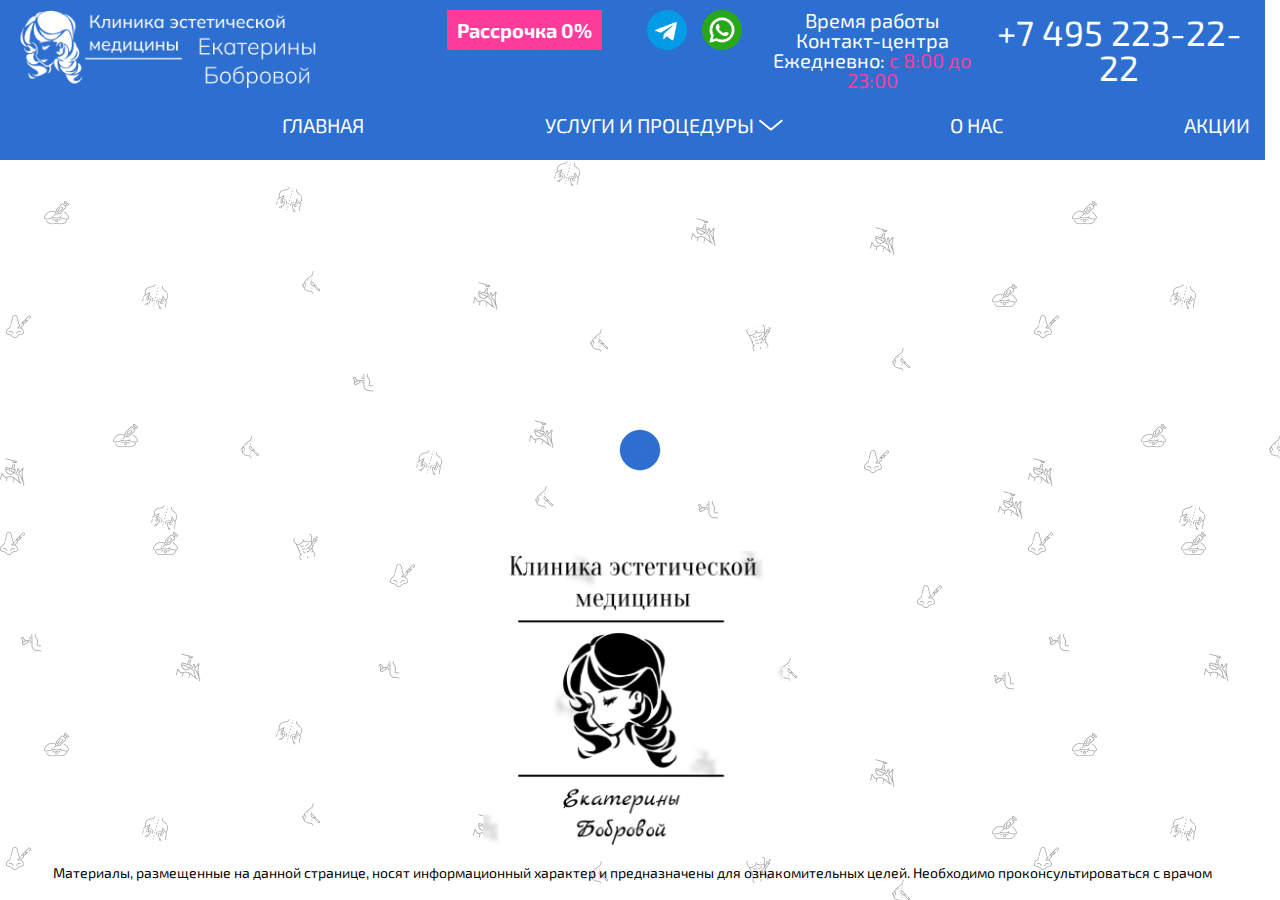
<file: pacientam.html>
<!DOCTYPE html>
<html lang="en">

<head>
	<title>Пациентам</title>
	<meta charset="UTF-8">
	<meta name="format-detection" content="telephone=no">
	<!-- <style>body{opacity: 0;}</style> -->
	<link rel="stylesheet" href="css/style.min.css?_v=20231209135240">
	<link rel="shortcut icon" href="favicon.ico">
	<link rel="preconnect" href="https://fonts.googleapis.com">
	<link rel="preconnect" href="https://fonts.gstatic.com" crossorigin>
	<link href="https://fonts.googleapis.com/css2?family=Exo+2:wght@100;300;400;600;700&display=swap&_v=20231209135240" rel="stylesheet">
	<!-- <meta name="robots" content="noindex, nofollow"> -->
	<meta name="viewport" content="width=device-width, initial-scale=1.0">
</head>

<body>
	<div class="wrapper">
		<header class="header">
			<div class="header__container">
				<div class="header__menu menu">
					<div class="menu__icon__wrapper">
						<button type="button" class="menu__icon icon-menu"><span></span></button>
					</div>
					<nav class="menu__body">
						<div class="header__top">
							<div class="header__logo">
								<a href="index.html">
									<picture><source srcset="img/logo.webp" type="image/webp"><img src="img/logo.png" alt=""></picture>
								</a>
							</div>
							<div></div>
							<div class="header__btn">
								<a href="akcii.html" class="header__btn-item">Рассрочка 0%</a>
							</div>
							<div class="header__links">
								<a href="https://t.me/Hippocrat_info" target="_blank"><picture><source srcset="img/telegram_2111646.webp" type="image/webp"><img src="img/telegram_2111646.png" alt=""></picture></a>
								<a href=" https://wa.me/74952232222" target="_blank"><img src=" img/whatsapp_3670051.png" alt=""></a>
							</div>
							<div class="header__contact">
								<p class="header__time">Время работы<br> Контакт-центра
									<br>Ежедневно: <span> с 8:00 до 23:00</span>
								</p>
								<a class="header__tel" href="#">+7 495 223-22-22</a>
							</div>

						</div>
						<div class="header__bot">
							<ul class="menu__list">
								<li class="menu__item"><a href="index.html" class="menu__link">Главная</a></li>

								<li class="menu__item">
									<div data-spollers data-spollers="min" class="spollers">
										<div class="spollers__item">
											<button type="button" data-spoller data-spoller-close class="spollers__title">Услуги и
												процедуры</button>
											<div class="spollers__body">
												<ul class="spollers__list">
													<li class="spollers__link"><a class="spollers__link_a" href="hirurgia.html">пластическая
															хирургия</a></li>
													<li class="spollers__link"><a class="spollers__link_a" href="massazhy.html">Массажи
														</a></li>
													<li class="spollers__link"><a class="spollers__link_a" href="kosmetologia.html">Косметология </a></li>
												</ul>

											</div>
										</div>
									</div>
								</li>
								<li class="menu__item"><a href="oNas.html" class="menu__link">О нас</a></li>
								<!-- <li class="menu__item"><a href="pacientam.html" class="menu__link">пациентам</a></li> -->
								<li class="menu__item"><a href="akcii.html" class="menu__link">акции</a></li>
							</ul>
						</div>
					</nav>
				</div>
			</div>

		</header>
		<main class="page">

		</main>
		<footer class="footer">
			<div class="footer__container">
				<div class="footer__block">
					<picture><source srcset="img/logo2.webp" type="image/webp"><img src="img/logo2.png" alt="logo"></picture>
				</div>
				<p>Материалы, размещенные на данной странице, носят информационный характер и предназначены для ознакомительных
					целей. Необходимо проконсультироваться с врачом</p>
			</div>
		</footer>
	</div>
	<!-- Стилі для body -->
	<style>
		.lock body {
			overflow: hidden;
			touch-action: none;
			overscroll-behavior: none;
			transform: translateY(-1000px);
		}

		.loading body {
			opacity: 0;
			visibility: hidden;
		}

		.loaded body {
			transform: translateY(0px);

			transition: all 0.5s ease 0s;
			opacity: 1;
			visibility: visible;
		}
	</style>
	<div id="fls-preloader">
		<!-- Документація: https://template.fls.guru/template-docs/modul-preloader.html -->
		<!-- Стилі для прелоадера -->
		<style>
			* {
				padding: 0px;
				margin: 0px;
				border: 0px;
			}

			*,
			*:before,
			*:after {
				box-sizing: border-box;
			}

			html {
				overflow: hidden;
				touch-action: none;
			}

			body {
				background-image: url("img/bg.png");
				margin: 0;
				padding: 0;
				padding-right: 15px;
			}

			#preloader {
				width: 400px;
				height: 400px;
				position: absolute;
				top: 50%;
				left: 50%;
				transform: translateY(-50%) translateX(-50%);
			}

			#preloader circle.outer {
				fill: transparent;
				stroke: #fd3b9a;
				stroke-dashoffset: 1000;
				stroke-width: 20;
				stroke-dasharray: 1000;
				transform-origin: 50% 50%;
				animation: spin 2s linear forwards infinite;
			}

			@keyframes spin {
				0% {
					stroke-dashoffset: 1000;
					transform: rotate(-90deg);
					stroke-width: 20;
				}

				25% {
					stroke-dashoffset: 800;
					stroke-width: 30;
				}

				80% {
					stroke-dashoffset: 1000;
					transform: rotate(270deg);
					stroke-width: 20;
				}
			}

			#preloader circle.drop {
				fill: #2d6ed1;
				stroke: transparent;
				transform-origin: 50% 50%;
				animation: drop 2s linear forwards infinite;
			}

			@keyframes drop {
				0% {
					transform: translate(0, -150px);
					opacity: 1;
				}

				34% {
					transform: translate(0, 150px);
					opacity: 1;
				}

				70% {
					transform: translate(0, 0);
					opacity: 0;
				}

				100% {
					opacity: 0;
				}
			}
		</style>
		<!-- Скріпт прелоадера -->
		<script>
			function preloader() {
				const preloaderImages = document.querySelector('[data-preloader]') ? document.querySelectorAll('[data-preloader] img') : document.querySelectorAll('img');
				const preloaderContainer = document.querySelector('#fls-preloader');
				if (preloaderImages.length) {
					const preloaderTemplate = `
					<div class="fls-preloader">
						<div class="fls-preloader__body">
							<svg height="400" width="400" id="preloader">
								<g filter="url(#goo)">
									<circle class="outer" cx="200" cy="200" r="150" />
									<circle class="drop" cx="200" cy="200" r="20">
								</g>

								<defs>
									<filter id="goo">
										<feGaussianBlur in="SourceGraphic" stdDeviation="8" result="blur" />
										<feColorMatrix in="blur" mode="matrix" values="1 0 0 0 0  0 1 0 0 0  0 0 1 0 0  0 0 0 18 -7" result="goo" />

									</filter>
								</defs>
								</svg>
						</div>
					</div>`;
					document.querySelector('html').insertAdjacentHTML("beforeend", preloaderTemplate);

					const
						preloader = document.querySelector('.fls-preloader'),
						showPecentLoad = document.querySelector('.fls-preloader__counter'),
						showLineLoad = document.querySelector('.fls-preloader__line span'),
						htmlDocument = document.documentElement;

					let imagesLoadedCount = counter = progress = 0;

					htmlDocument.classList.add('loading');
					htmlDocument.classList.add('lock');

					preloaderImages.forEach(preloaderImage => {
						const imgClone = document.createElement('img');
						if (imgClone) {
							imgClone.onload = imageLoaded;
							imgClone.onerror = imageLoaded;
							preloaderImage.dataset.src ? imgClone.src = preloaderImage.dataset.src : imgClone.src = preloaderImage.src;
						}
					});

					function setValueProgress(progress) {
						showPecentLoad ? showPecentLoad.innerText = `${progress}%` : null;
						showLineLoad ? showLineLoad.style.width = `${progress}%` : null;
					}
					showPecentLoad ? setValueProgress(progress) : null;

					function imageLoaded() {
						imagesLoadedCount++;
						progress = Math.round((100 / preloaderImages.length) * imagesLoadedCount);
						const intervalId = setInterval(() => {
							counter >= progress ? clearInterval(intervalId) : setValueProgress(++counter);
							counter >= 100 ? addLoadedClass() : null;
						}, 10);
					}

					function addLoadedClass() {
						htmlDocument.classList.add('loaded');
						htmlDocument.classList.remove('lock');
						htmlDocument.classList.remove('loading');
						setInterval(() => {
							preloader.remove();
							preloaderContainer.remove();
						}, 500);
					}
				} else {
					preloaderContainer.remove();
				}
			}
			preloader();
		</script>
	</div>
	<script src="js/app.min.js?_v=20231209135240"></script>
</body>

</html>
</file>
<file: css/style.min.css>
@charset "UTF-8";@font-face{font-family:Sverdlovsk;font-display:swap;src:url(../fonts/Sverdlovsk.woff2) format("woff2"),url(../fonts/Sverdlovsk.woff) format("woff");font-weight:400;font-style:normal}:root{--blue:#2d6ed1;--pink:#fd3b9a;--blue2:#1b437d}*{padding:0;margin:0;border:0}*,:after,:before{-webkit-box-sizing:border-box;box-sizing:border-box}body,html{height:100%;min-width:320px}body{color:#000;line-height:1;font-family:"Exo 2";font-size:.875rem;-ms-text-size-adjust:100%;-moz-text-size-adjust:100%;-webkit-text-size-adjust:100%;-webkit-font-smoothing:antialiased;-moz-osx-font-smoothing:grayscale}button,input,textarea{font-family:"Exo 2";font-size:inherit;line-height:inherit}button{cursor:pointer;color:inherit;background-color:transparent}a{color:inherit;text-decoration:none}ul li{list-style:none}img{vertical-align:top}h1,h2,h3,h4,h5,h6{font-weight:inherit;font-size:inherit}.lock body{overflow:hidden;-ms-touch-action:none;touch-action:none;-ms-scroll-chaining:none;overscroll-behavior:none}.wrapper{min-height:100%;display:-webkit-box;display:-ms-flexbox;display:flex;-webkit-box-orient:vertical;-webkit-box-direction:normal;-ms-flex-direction:column;flex-direction:column;overflow:hidden}@supports (overflow:clip){.wrapper{overflow:clip}}.wrapper>main{-webkit-box-flex:1;-ms-flex:1 1 auto;flex:1 1 auto}.wrapper>*{min-width:0}[class*=__container]{max-width:87.5rem;margin:0 auto;padding:0 .9375rem}body::after{content:"";background-color:rgba(0,0,0,.5);-webkit-backdrop-filter:blur(30px);backdrop-filter:blur(30px);position:fixed;width:100%;height:100%;top:0;left:0;opacity:0;-webkit-transition:opacity .8s ease 0s;transition:opacity .8s ease 0s;pointer-events:none;z-index:149}.popup-show body::after{opacity:1}.popup{position:fixed;top:0;left:0;bottom:0;right:0;padding:30px 10px;-webkit-transition:visibility .8s ease 0s;transition:visibility .8s ease 0s;visibility:hidden;pointer-events:none}.popup_show{z-index:150;visibility:visible;overflow:auto;pointer-events:auto}.popup_show .popup__content{visibility:visible;-webkit-transform:scale(1);-ms-transform:scale(1);transform:scale(1)}.popup__wrapper{display:-webkit-box;display:-ms-flexbox;display:flex;-webkit-box-orient:vertical;-webkit-box-direction:normal;-ms-flex-direction:column;flex-direction:column;-webkit-box-align:center;-ms-flex-align:center;align-items:center;min-height:100%;-webkit-box-flex:1;-ms-flex:1 1 auto;flex:1 1 auto;width:100%;display:flex;-webkit-box-pack:center;-ms-flex-pack:center;justify-content:center;align-items:center}.popup__content{visibility:hidden;-webkit-transform:scale(0);-ms-transform:scale(0);transform:scale(0);-webkit-transition:-webkit-transform .3s ease 0s;transition:-webkit-transform .3s ease 0s;transition:transform .3s ease 0s;transition:transform .3s ease 0s,-webkit-transform .3s ease 0s;background-color:#eee;padding:20px;width:100%;max-width:900px;border-radius:20px}.lock .popup__content{visibility:visible}.spollers{display:-ms-grid;display:grid;gap:15px}.spollers__item{font-size:1.25rem}.spollers__title{text-transform:uppercase;text-align:left;width:100%;cursor:default;border-radius:.3125rem;padding-right:15px;position:relative}.spollers__title:hover{color:#1b437d}._spoller-init .spollers__title{cursor:pointer}._spoller-init .spollers__title::after,._spoller-init .spollers__title::before{content:"";position:absolute;right:-15px;top:50%;background-color:#fff;height:2px;width:15px;-webkit-transition:-webkit-transform .5s ease 0s;transition:-webkit-transform .5s ease 0s;transition:transform .5s ease 0s;transition:transform .5s ease 0s,-webkit-transform .5s ease 0s}._spoller-init .spollers__title::after:hover,._spoller-init .spollers__title::before:hover{background-color:#1b437d}._spoller-init .spollers__title::before{-webkit-transform:translate(-75%,-50%) rotate(40deg);-ms-transform:translate(-75%,-50%) rotate(40deg);transform:translate(-75%,-50%) rotate(40deg)}._spoller-init .spollers__title::after{-webkit-transform:translate(0,-50%) rotate(-40deg);-ms-transform:translate(0,-50%) rotate(-40deg);transform:translate(0,-50%) rotate(-40deg)}._spoller-init .spollers__title._spoller-active::before{-webkit-transform:translateX(-75%) rotate(-40deg);-ms-transform:translateX(-75%) rotate(-40deg);transform:translateX(-75%) rotate(-40deg)}._spoller-init .spollers__title._spoller-active::after{-webkit-transform:rotate(40deg);-ms-transform:rotate(40deg);transform:rotate(40deg)}.spollers__body{height:200px}.spollers__list{height:100%;display:-webkit-box;display:-ms-flexbox;display:flex;-webkit-box-orient:vertical;-webkit-box-direction:normal;-ms-flex-direction:column;flex-direction:column;-webkit-box-pack:space-evenly;-ms-flex-pack:space-evenly;justify-content:space-evenly}.spollers__link{padding:10px;background:#fd3b9a;position:relative}.spollers__link .spollers__link_a:before{content:"";position:absolute;top:0;left:0;width:100%;height:100%}.spollers__link:hover{background:#fff;color:#000}.tabs__navigation{background:#fff;display:-webkit-box;display:-ms-flexbox;display:flex}.tabs__title{border:1px solid #eee;padding:.625rem .9375rem;border-radius:.3125rem}.tabs__title._tab-active{color:#fff;background:#2d6ed1}.tabs__content{border:1px solid #eee;padding:.625rem .9375rem}.tabs__body img{height:500px}.tabs__body ul{padding-left:30px}.tabs__body li{list-style:disc;font-size:23px;text-transform:capitalize;padding:5px 0}[class*=-ibg]{position:relative}[class*=-ibg] img{position:absolute;width:100%;height:100%;top:0;left:0;-o-object-fit:cover;object-fit:cover}[class*=-ibg_contain] img{-o-object-fit:contain;object-fit:contain}.title{font-weight:700;text-align:center;padding-bottom:30px;font-size:35px}.header{padding-top:10px;font-family:"Exo 2",sans-serif;background:#2d6ed1;color:#fff;font-size:20px}.header__top{display:-ms-grid;display:grid;-ms-grid-rows:1fr;-ms-grid-columns:35% 15% 10% 40%;grid-template:1fr/35% 15% 10% 40%}.header__time{text-align:center}.header__time span{color:#fd3b9a}.header__btn{display:-webkit-box;display:-ms-flexbox;display:flex;-webkit-box-align:start;-ms-flex-align:start;align-items:start}.header__btn-item{padding:10px;font-size:20px;font-weight:700;background:#fd3b9a}.header__btn-item:hover{background:rgba(253,59,153,.831372549)}.header__contact{display:-webkit-box;display:-ms-flexbox;display:flex;-webkit-box-align:center;-ms-flex-align:center;align-items:center}.header__tel{text-align:center;font-size:35px}.header__tel:hover{-webkit-transition:.2s;transition:.2s;color:#fd3b9a}.header__logo{position:absolute}.header__logo img{width:350px}.header__logo img:hover{-webkit-transition:.2s;transition:.2s;-webkit-transform:scale(1.2);-ms-transform:scale(1.2);transform:scale(1.2)}.header__logo img:not(:hover){-webkit-transition:.2s;transition:.2s}.header__links{display:-webkit-box;display:-ms-flexbox;display:flex;-webkit-box-align:start;-ms-flex-align:start;align-items:start;-webkit-box-pack:space-evenly;-ms-flex-pack:space-evenly;justify-content:space-evenly}.header__links img{width:40px}.header__links img:hover{-webkit-filter:brightness(90%);filter:brightness(90%)}.header__bot{text-transform:uppercase}.menu__list{padding:25px 0;display:-webkit-box;display:-ms-flexbox;display:flex;text-align:left;-webkit-box-align:start;-ms-flex-align:start;align-items:start;-webkit-box-pack:justify;-ms-flex-pack:justify;justify-content:space-between}.menu__item{display:-webkit-box;display:-ms-flexbox;display:flex;-webkit-box-align:center;-ms-flex-align:center;align-items:center;-webkit-box-pack:center;-ms-flex-pack:center;justify-content:center}.menu__link:hover{color:#1b437d}._active{display:block}.menu__icon__wrapper{position:absolute;right:15px;top:15px}.icon-menu{display:none}.footer .footer__block{display:-webkit-box;display:-ms-flexbox;display:flex;-webkit-box-pack:center;-ms-flex-pack:center;justify-content:center}.footer .footer__block img{-webkit-backdrop-filter:blur(2px);backdrop-filter:blur(2px);width:300px}.footer p{text-align:center;padding:20px 0}.no-webp body{background-image:url(../img/bg.png)}button{font-family:"Exo 2"}.first{margin-top:100px}.first__row{display:-webkit-box;display:-ms-flexbox;display:flex;-ms-flex-pack:distribute;justify-content:space-around}.first__left{max-width:500px;display:-webkit-box;display:-ms-flexbox;display:flex;-webkit-box-align:center;-ms-flex-align:center;align-items:center;-webkit-box-pack:space-evenly;-ms-flex-pack:space-evenly;justify-content:space-evenly;-webkit-box-orient:vertical;-webkit-box-direction:normal;-ms-flex-direction:column;flex-direction:column}.first__title{-webkit-backdrop-filter:blur(1px);backdrop-filter:blur(1px);line-height:130%;text-align:center;text-transform:uppercase;font-size:40px}.first__title span{color:#fd3b9a}.first__button{background:#fd3b9a;padding:30px;font-size:30px;color:#fff;text-transform:uppercase;-webkit-animation:breth 2s;animation:breth 2s}.first__button:hover{-webkit-transition:.2s;transition:.2s;background:#2d6ed1}.first__right{padding-top:0;position:relative}.first__img{padding-top:30px;height:400px}.links__block{width:100%;height:100%;position:absolute;right:50%;top:50%;-webkit-transform:translate(50%,-50%);-ms-transform:translate(50%,-50%);transform:translate(50%,-50%)}.first__row{width:100%;height:100%;position:relative;display:-webkit-box;display:-ms-flexbox;display:flex;-ms-flex-wrap:wrap;flex-wrap:wrap;-webkit-box-pack:space-evenly;-ms-flex-pack:space-evenly;justify-content:space-evenly}.first__link{background:#2d6ed1;padding:35px;font-size:20px;color:#fff;border-radius:300px;position:absolute}.first__link:hover{-webkit-transition:.2s;transition:.2s;background:#fd3b9a}.first__link1{left:60px;bottom:200px}.first__link3{right:10px;bottom:240px}.first__link4{right:-100px;bottom:50px}.first__link5{left:10px;bottom:20px}.first__link6{bottom:-85px;left:180px}.first__bot{margin-top:200px;background:#2d6ed1;color:#fff;border-radius:20px;display:-webkit-box;display:-ms-flexbox;display:flex;-webkit-box-pack:end;-ms-flex-pack:end;justify-content:end}.first__bot img{border-radius:20px;border-top-left-radius:0;border-bottom-left-radius:0;height:100%}.first__bot h2{padding:15px;font-weight:lighter;position:relative;font-size:35px}.first__bot h2::after{top:55%;left:200px;content:"";position:absolute;width:70%;height:2px;background:#fff}.first__bot h3{padding:15px;font-size:30px}.first__bot p{padding:15px;font-size:20px;padding-bottom:0}.form-group{text-align:center;display:-webkit-box;display:-ms-flexbox;display:flex;-webkit-box-orient:vertical;-webkit-box-direction:normal;-ms-flex-direction:column;flex-direction:column;-webkit-box-align:center;-ms-flex-align:center;align-items:center;padding:15px 0}.form-label{color:#2d6ed1;font-size:35px}.form-label span{font-size:20px;opacity:.4}.form-control{background:rgba(253,59,153,.3450980392);font-size:25px;text-align:center;height:30px;width:50%}.form-control:hover{background:rgba(253,59,153,.6235294118)}.form-control:focus{background:rgba(253,59,153,.8156862745)}.tg p{padding:20px 0;font-size:35px;text-align:center}.tg__navigation{display:-webkit-box;display:-ms-flexbox;display:flex;-webkit-box-pack:justify;-ms-flex-pack:justify;justify-content:space-between;font-size:30px}.tg__title{padding:15px;background:rgba(45,111,209,.6901960784)}._tab-active{background:#2d6ed1}.tg__body{padding-top:10px;font-size:35px;text-align:center}.tg__body label{position:relative;-moz-text-align-last:left;text-align-last:left;display:-webkit-box;display:-ms-flexbox;display:flex;padding-bottom:5px;text-transform:capitalize;cursor:pointer;font-size:25px}.tg__body label:hover{color:#2d6ed1}.tg__body label::before{content:"";position:absolute;width:100%;background:#000;height:1px;opacity:.1}.checkbox{margin-right:5px}.btn{margin-top:50px;font-size:30px;color:#fff;padding:15px;background:#2d6ed1}.popup__close{position:absolute;right:15px;top:15px;padding:10px;border-radius:10px;font-size:25px;background:rgba(45,111,209,.7254901961)}.popup__close:hover{background:#2d6ed1}.uslugi{padding:100px 0}.uslugi__container{-webkit-backdrop-filter:blur(1px);backdrop-filter:blur(1px)}.tabs__navigation{font-size:25px}.tabs__body img{max-height:300px}.tabs__body ul{padding-left:30px}.tabs__body li{list-style:disc;font-size:23px;text-transform:capitalize;padding:5px 0}.tabs__row{background:#fff;display:-webkit-box;display:-ms-flexbox;display:flex;-webkit-box-align:center;-ms-flex-align:center;align-items:center;-webkit-box-pack:justify;-ms-flex-pack:justify;justify-content:space-between}.why{background:rgba(253,59,153,.6039215686);padding-bottom:100px;color:#fff;opacity:0;-webkit-transform:translateX(-100px);-ms-transform:translateX(-100px);transform:translateX(-100px);-webkit-transition:.5s;transition:.5s}._watcher-view{-webkit-transition:.5s;transition:.5s;-webkit-transform:translateX(0);-ms-transform:translateX(0);transform:translateX(0);opacity:1}.why__title{padding-top:50px}.why__row{display:-webkit-box;display:-ms-flexbox;display:flex;-webkit-box-pack:space-evenly;-ms-flex-pack:space-evenly;justify-content:space-evenly}.why__item{-webkit-box-flex:1;-ms-flex:1 0 25%;flex:1 0 25%;text-align:center}.why__item p{padding-top:20px;font-size:25px}.why__item img{border-radius:10px;height:200px}.doctors{padding:80px 0}.doctors__container{background:rgba(45,111,209,.4039215686);-webkit-backdrop-filter:blur(1px);backdrop-filter:blur(1px)}.doctors__title{padding-top:20px}.doc .doc__navigation{font-size:25px;display:-webkit-box;display:-ms-flexbox;display:flex;-webkit-box-pack:space-evenly;-ms-flex-pack:space-evenly;justify-content:space-evenly}.doc .doc__navigation img{width:200px}.doc .doc__title{-webkit-box-flex:1;-ms-flex:1 0 33%;flex:1 0 33%;text-transform:uppercase;background:rgba(45,111,209,.4039215686);border:3px solid rgba(238,238,238,.5137254902);padding:15px;border-radius:.3125rem;display:-webkit-box;display:-ms-flexbox;display:flex;-webkit-box-orient:vertical;-webkit-box-direction:reverse;-ms-flex-direction:column-reverse;flex-direction:column-reverse;-webkit-box-pack:justify;-ms-flex-pack:justify;justify-content:space-between;-webkit-box-align:center;-ms-flex-align:center;align-items:center;height:450px}.doc .doc__content{padding:.625rem .9375rem}.doc ._tab-active{color:#fff;background:#2d6ed1}.doc__body span{color:#2d6ed1}.doc__body h2{padding:30px 0;font-size:25px;font-weight:700}.doc__body h3{padding:10px 0;font-size:25px}.doc__body p{font-size:20px}.doc__body ul{padding:30px;font-size:25px}.doc__body ul li{list-style:decimal;margin-left:30px;padding-top:10px;font-size:20px}.doc2__row a img{padding-right:10px;padding-top:10px;width:150px;height:150px}.doc1__row img{padding-right:10px;padding-top:10px;width:150px;height:150px;-webkit-transform:rotate(-90deg);-ms-transform:rotate(-90deg);transform:rotate(-90deg)}.works{background:rgba(45,111,209,.3176470588);padding:20px 0;margin-bottom:150px}.works__slider{height:300px}.works__slide img{padding:20px;max-height:250px}.usluga{padding-top:100px;padding-bottom:300px}.usluga__container{-webkit-backdrop-filter:blur(1px);backdrop-filter:blur(1px)}.usluga__title{font-size:40px}.usluga__mainBlock{cursor:default;padding:50px;background:rgba(253,59,153,.2156862745)}.usluga__mainBlock ol{width:100%;text-align:center;display:-webkit-box;display:-ms-flexbox;display:flex;-webkit-box-orient:vertical;-webkit-box-direction:normal;-ms-flex-direction:column;flex-direction:column;font-size:30px}.usluga__mainBlock ol li{text-align:left;display:-webkit-box;display:-ms-flexbox;display:flex;-webkit-box-pack:justify;-ms-flex-pack:justify;justify-content:space-between;padding:10px 5px}.usluga__mainBlock ol li:hover{background:rgba(253,59,153,.2156862745)}.usluga__mainBlock ol li:has(ol){background:rgba(253,59,153,.2156862745)}.usluga__mainBlock ol ul{width:100%}.usluga__mainBlock ol ul li{padding-left:20px}.usluga__mainBlock ol ul li:last-child{padding:0;padding-left:20px}.usluga__doc{padding-top:50px;display:-webkit-box;display:-ms-flexbox;display:flex;-webkit-box-pack:space-evenly;-ms-flex-pack:space-evenly;justify-content:space-evenly}.usluga__doc img{height:500px}.usluga__doc .doc1__row{display:-webkit-box;display:-ms-flexbox;display:flex;-webkit-box-orient:vertical;-webkit-box-direction:normal;-ms-flex-direction:column;flex-direction:column}.usluga__doc .doc1__row img{height:200px}.usluga__doc .p123{padding-top:200px;margin-left:-300px}.usluga__doc .m123{padding-top:300px;margin-left:-300px}.usluga__doc .k12{margin-left:10px}.oNas{padding-top:50px}.oNas__container{-webkit-backdrop-filter:blur(1px);backdrop-filter:blur(1px)}.oNas__title{padding-bottom:250px}.oNas__item{padding:25px 0;margin:0 auto;max-width:1000px;display:-webkit-box;display:-ms-flexbox;display:flex;-webkit-box-pack:justify;-ms-flex-pack:justify;justify-content:space-between}.oNas__item img{width:200px;padding:30px;background:#2d6ed1;border-radius:30px}.oNas__item h2{font-size:30px;padding-bottom:10px}.oNas__item p{font-size:20px}@-webkit-keyframes highlightText{0%{text-shadow:0 0 5px #5899fa}100%{text-shadow:none}}@keyframes highlightText{0%{text-shadow:0 0 5px #5899fa}100%{text-shadow:none}}@-webkit-keyframes highlight{0%{-webkit-box-shadow:0 0 10px 10px #5899fa;box-shadow:0 0 10px 10px #5899fa}100%{-webkit-box-shadow:none;box-shadow:none}}@keyframes highlight{0%{-webkit-box-shadow:0 0 10px 10px #5899fa;box-shadow:0 0 10px 10px #5899fa}100%{-webkit-box-shadow:none;box-shadow:none}}._scrolled h2{-webkit-animation:highlightText 2s ease-out;animation:highlightText 2s ease-out}._scrolled p{-webkit-animation:highlightText 2s ease-out;animation:highlightText 2s ease-out}._scrolled img{-webkit-animation:highlight 2s ease-out;animation:highlight 2s ease-out}.oNas__text{max-width:500px}.oNas__item-right{-webkit-box-orient:horizontal;-webkit-box-direction:reverse;-ms-flex-direction:row-reverse;flex-direction:row-reverse;text-align:right}.oNas__subTitle{padding:100px 0}.akcii__title{padding:50px 0}.akcii__cards{padding-bottom:300px}.akcii__row{display:-webkit-box;display:-ms-flexbox;display:flex;-ms-flex-wrap:wrap;flex-wrap:wrap;-webkit-box-pack:justify;-ms-flex-pack:justify;justify-content:space-between;-webkit-box-align:center;-ms-flex-align:center;align-items:center}.akcii__item{border:5px solid #fd3b9a;background:#fd3b9a;position:relative;border-radius:10px;margin-bottom:20px}.akcii__item img{border-radius:5px;max-height:170px}.akcii__item p{font-size:25px;position:absolute;top:0;left:0;max-width:220px;padding:5px}.akcii__item p span{font-weight:700}@font-face{font-family:swiper-icons;src:url("data:application/font-woff;charset=utf-8;base64, [base64]//wADZ2x5ZgAAAywAAADMAAAD2MHtryVoZWFkAAABbAAAADAAAAA2E2+eoWhoZWEAAAGcAAAAHwAAACQC9gDzaG10eAAAAigAAAAZAAAArgJkABFsb2NhAAAC0AAAAFoAAABaFQAUGG1heHAAAAG8AAAAHwAAACAAcABAbmFtZQAAA/gAAAE5AAACXvFdBwlwb3N0AAAFNAAAAGIAAACE5s74hXjaY2BkYGAAYpf5Hu/j+W2+MnAzMYDAzaX6QjD6/4//Bxj5GA8AuRwMYGkAPywL13jaY2BkYGA88P8Agx4j+/8fQDYfA1AEBWgDAIB2BOoAeNpjYGRgYNBh4GdgYgABEMnIABJzYNADCQAACWgAsQB42mNgYfzCOIGBlYGB0YcxjYGBwR1Kf2WQZGhhYGBiYGVmgAFGBiQQkOaawtDAoMBQxXjg/wEGPcYDDA4wNUA2CCgwsAAAO4EL6gAAeNpj2M0gyAACqxgGNWBkZ2D4/wMA+xkDdgAAAHjaY2BgYGaAYBkGRgYQiAHyGMF8FgYHIM3DwMHABGQrMOgyWDLEM1T9/w8UBfEMgLzE////P/5//f/V/xv+r4eaAAeMbAxwIUYmIMHEgKYAYjUcsDAwsLKxc3BycfPw8jEQA/[base64]/uznmfPFBNODM2K7MTQ45YEAZqGP81AmGGcF3iPqOop0r1SPTaTbVkfUe4HXj97wYE+yNwWYxwWu4v1ugWHgo3S1XdZEVqWM7ET0cfnLGxWfkgR42o2PvWrDMBSFj/IHLaF0zKjRgdiVMwScNRAoWUoH78Y2icB/yIY09An6AH2Bdu/UB+yxopYshQiEvnvu0dURgDt8QeC8PDw7Fpji3fEA4z/PEJ6YOB5hKh4dj3EvXhxPqH/SKUY3rJ7srZ4FZnh1PMAtPhwP6fl2PMJMPDgeQ4rY8YT6Gzao0eAEA409DuggmTnFnOcSCiEiLMgxCiTI6Cq5DZUd3Qmp10vO0LaLTd2cjN4fOumlc7lUYbSQcZFkutRG7g6JKZKy0RmdLY680CDnEJ+UMkpFFe1RN7nxdVpXrC4aTtnaurOnYercZg2YVmLN/d/gczfEimrE/fs/bOuq29Zmn8tloORaXgZgGa78yO9/cnXm2BpaGvq25Dv9S4E9+5SIc9PqupJKhYFSSl47+Qcr1mYNAAAAeNptw0cKwkAAAMDZJA8Q7OUJvkLsPfZ6zFVERPy8qHh2YER+3i/BP83vIBLLySsoKimrqKqpa2hp6+jq6RsYGhmbmJqZSy0sraxtbO3sHRydnEMU4uR6yx7JJXveP7WrDycAAAAAAAH//wACeNpjYGRgYOABYhkgZgJCZgZNBkYGLQZtIJsFLMYAAAw3ALgAeNolizEKgDAQBCchRbC2sFER0YD6qVQiBCv/H9ezGI6Z5XBAw8CBK/m5iQQVauVbXLnOrMZv2oLdKFa8Pjuru2hJzGabmOSLzNMzvutpB3N42mNgZGBg4GKQYzBhYMxJLMlj4GBgAYow/P/PAJJhLM6sSoWKfWCAAwDAjgbRAAB42mNgYGBkAIIbCZo5IPrmUn0hGA0AO8EFTQAA");font-weight:400;font-style:normal}:root{--swiper-theme-color:#007aff}.swiper{margin-left:auto;margin-right:auto;position:relative;overflow:hidden;list-style:none;padding:0;z-index:1}.swiper-vertical>.swiper-wrapper{-webkit-box-orient:vertical;-webkit-box-direction:normal;-ms-flex-direction:column;flex-direction:column}.swiper-wrapper{position:relative;width:100%;height:100%;z-index:1;display:-webkit-box;display:-ms-flexbox;display:flex;-webkit-transition-property:-webkit-transform;transition-property:-webkit-transform;transition-property:transform;transition-property:transform,-webkit-transform;-webkit-box-sizing:content-box;box-sizing:content-box}.swiper-android .swiper-slide,.swiper-wrapper{-webkit-transform:translate3d(0,0,0);transform:translate3d(0,0,0)}.swiper-pointer-events{-ms-touch-action:pan-y;touch-action:pan-y}.swiper-pointer-events.swiper-vertical{-ms-touch-action:pan-x;touch-action:pan-x}.swiper-slide{-ms-flex-negative:0;flex-shrink:0;width:100%;height:100%;position:relative;-webkit-transition-property:-webkit-transform;transition-property:-webkit-transform;transition-property:transform;transition-property:transform,-webkit-transform}.swiper-slide-invisible-blank{visibility:hidden}.swiper-autoheight,.swiper-autoheight .swiper-slide{height:auto}.swiper-autoheight .swiper-wrapper{-webkit-box-align:start;-ms-flex-align:start;align-items:flex-start;-webkit-transition-property:height,-webkit-transform;transition-property:height,-webkit-transform;transition-property:transform,height;transition-property:transform,height,-webkit-transform}.swiper-3d,.swiper-3d.swiper-css-mode .swiper-wrapper{-webkit-perspective:1200px;perspective:1200px}.swiper-3d .swiper-cube-shadow,.swiper-3d .swiper-slide,.swiper-3d .swiper-slide-shadow,.swiper-3d .swiper-slide-shadow-bottom,.swiper-3d .swiper-slide-shadow-left,.swiper-3d .swiper-slide-shadow-right,.swiper-3d .swiper-slide-shadow-top,.swiper-3d .swiper-wrapper{-webkit-transform-style:preserve-3d;transform-style:preserve-3d}.swiper-3d .swiper-slide-shadow,.swiper-3d .swiper-slide-shadow-bottom,.swiper-3d .swiper-slide-shadow-left,.swiper-3d .swiper-slide-shadow-right,.swiper-3d .swiper-slide-shadow-top{position:absolute;left:0;top:0;width:100%;height:100%;pointer-events:none;z-index:10}.swiper-3d .swiper-slide-shadow{background:rgba(0,0,0,.15)}.swiper-3d .swiper-slide-shadow-left{background-image:-webkit-gradient(linear,right top,left top,from(rgba(0,0,0,.5)),to(rgba(0,0,0,0)));background-image:linear-gradient(to left,rgba(0,0,0,.5),rgba(0,0,0,0))}.swiper-3d .swiper-slide-shadow-right{background-image:-webkit-gradient(linear,left top,right top,from(rgba(0,0,0,.5)),to(rgba(0,0,0,0)));background-image:linear-gradient(to right,rgba(0,0,0,.5),rgba(0,0,0,0))}.swiper-3d .swiper-slide-shadow-top{background-image:-webkit-gradient(linear,left bottom,left top,from(rgba(0,0,0,.5)),to(rgba(0,0,0,0)));background-image:linear-gradient(to top,rgba(0,0,0,.5),rgba(0,0,0,0))}.swiper-3d .swiper-slide-shadow-bottom{background-image:-webkit-gradient(linear,left top,left bottom,from(rgba(0,0,0,.5)),to(rgba(0,0,0,0)));background-image:linear-gradient(to bottom,rgba(0,0,0,.5),rgba(0,0,0,0))}.swiper-css-mode>.swiper-wrapper{overflow:auto;scrollbar-width:none;-ms-overflow-style:none}.swiper-css-mode>.swiper-wrapper::-webkit-scrollbar{display:none}.swiper-css-mode>.swiper-wrapper>.swiper-slide{scroll-snap-align:start start}.swiper-horizontal.swiper-css-mode>.swiper-wrapper{-ms-scroll-snap-type:x mandatory;scroll-snap-type:x mandatory}.swiper-vertical.swiper-css-mode>.swiper-wrapper{-ms-scroll-snap-type:y mandatory;scroll-snap-type:y mandatory}.swiper-centered>.swiper-wrapper::before{content:"";-ms-flex-negative:0;flex-shrink:0;-webkit-box-ordinal-group:10000;-ms-flex-order:9999;order:9999}.swiper-centered.swiper-horizontal>.swiper-wrapper>.swiper-slide:first-child{-webkit-margin-start:var(--swiper-centered-offset-before);margin-inline-start:var(--swiper-centered-offset-before)}.swiper-centered.swiper-horizontal>.swiper-wrapper::before{height:100%;min-height:1px;width:var(--swiper-centered-offset-after)}.swiper-centered.swiper-vertical>.swiper-wrapper>.swiper-slide:first-child{-webkit-margin-before:var(--swiper-centered-offset-before);margin-block-start:var(--swiper-centered-offset-before)}.swiper-centered.swiper-vertical>.swiper-wrapper::before{width:100%;min-width:1px;height:var(--swiper-centered-offset-after)}.swiper-centered>.swiper-wrapper>.swiper-slide{scroll-snap-align:center center}.swiper-virtual.swiper-css-mode .swiper-wrapper::after{content:"";position:absolute;left:0;top:0;pointer-events:none}.swiper-virtual.swiper-css-mode.swiper-horizontal .swiper-wrapper::after{height:1px;width:var(--swiper-virtual-size)}.swiper-virtual.swiper-css-mode.swiper-vertical .swiper-wrapper::after{width:1px;height:var(--swiper-virtual-size)}:root{--swiper-navigation-size:44px}.swiper-button-next,.swiper-button-prev{position:absolute;top:50%;width:calc(var(--swiper-navigation-size)/ 44 * 27);height:var(--swiper-navigation-size);margin-top:calc(0px - var(--swiper-navigation-size)/ 2);z-index:10;cursor:pointer;display:-webkit-box;display:-ms-flexbox;display:flex;-webkit-box-align:center;-ms-flex-align:center;align-items:center;-webkit-box-pack:center;-ms-flex-pack:center;justify-content:center;color:var(--swiper-navigation-color,var(--swiper-theme-color))}.swiper-button-next.swiper-button-disabled,.swiper-button-prev.swiper-button-disabled{opacity:.35;cursor:auto;pointer-events:none}.swiper-button-next:after,.swiper-button-prev:after{font-family:swiper-icons;font-size:var(--swiper-navigation-size);text-transform:none!important;letter-spacing:0;text-transform:none;font-variant:initial;line-height:1}.swiper-button-prev,.swiper-rtl .swiper-button-next{left:0;right:auto}.swiper-button-prev:after,.swiper-rtl .swiper-button-next:after{content:"prev"}.swiper-button-next,.swiper-rtl .swiper-button-prev{right:0;left:auto}.swiper-button-next:after,.swiper-rtl .swiper-button-prev:after{content:"next"}.swiper-button-lock{display:none}.swiper-pagination{position:absolute;text-align:center;-webkit-transition:.3s opacity;transition:.3s opacity;-webkit-transform:translate3d(0,0,0);transform:translate3d(0,0,0);z-index:10}.swiper-pagination.swiper-pagination-hidden{opacity:0}.swiper-horizontal>.swiper-pagination-bullets,.swiper-pagination-bullets.swiper-pagination-horizontal,.swiper-pagination-custom,.swiper-pagination-fraction{bottom:10px;left:0;width:100%}.swiper-pagination-bullets-dynamic{overflow:hidden;font-size:0}.swiper-pagination-bullets-dynamic .swiper-pagination-bullet{-webkit-transform:scale(.33);-ms-transform:scale(.33);transform:scale(.33);position:relative}.swiper-pagination-bullets-dynamic .swiper-pagination-bullet-active{-webkit-transform:scale(1);-ms-transform:scale(1);transform:scale(1)}.swiper-pagination-bullets-dynamic .swiper-pagination-bullet-active-main{-webkit-transform:scale(1);-ms-transform:scale(1);transform:scale(1)}.swiper-pagination-bullets-dynamic .swiper-pagination-bullet-active-prev{-webkit-transform:scale(.66);-ms-transform:scale(.66);transform:scale(.66)}.swiper-pagination-bullets-dynamic .swiper-pagination-bullet-active-prev-prev{-webkit-transform:scale(.33);-ms-transform:scale(.33);transform:scale(.33)}.swiper-pagination-bullets-dynamic .swiper-pagination-bullet-active-next{-webkit-transform:scale(.66);-ms-transform:scale(.66);transform:scale(.66)}.swiper-pagination-bullets-dynamic .swiper-pagination-bullet-active-next-next{-webkit-transform:scale(.33);-ms-transform:scale(.33);transform:scale(.33)}.swiper-pagination-bullet{width:var(--swiper-pagination-bullet-width,var(--swiper-pagination-bullet-size,8px));height:var(--swiper-pagination-bullet-height,var(--swiper-pagination-bullet-size,8px));display:inline-block;border-radius:50%;background:var(--swiper-pagination-bullet-inactive-color,#000);opacity:var(--swiper-pagination-bullet-inactive-opacity,.2)}button.swiper-pagination-bullet{border:none;margin:0;padding:0;-webkit-box-shadow:none;box-shadow:none;-webkit-appearance:none;-moz-appearance:none;appearance:none}.swiper-pagination-clickable .swiper-pagination-bullet{cursor:pointer}.swiper-pagination-bullet:only-child{display:none!important}.swiper-pagination-bullet-active{opacity:var(--swiper-pagination-bullet-opacity,1);background:var(--swiper-pagination-color,var(--swiper-theme-color))}.swiper-pagination-vertical.swiper-pagination-bullets,.swiper-vertical>.swiper-pagination-bullets{right:10px;top:50%;-webkit-transform:translate3d(0,-50%,0);transform:translate3d(0,-50%,0)}.swiper-pagination-vertical.swiper-pagination-bullets .swiper-pagination-bullet,.swiper-vertical>.swiper-pagination-bullets .swiper-pagination-bullet{margin:var(--swiper-pagination-bullet-vertical-gap,6px) 0;display:block}.swiper-pagination-vertical.swiper-pagination-bullets.swiper-pagination-bullets-dynamic,.swiper-vertical>.swiper-pagination-bullets.swiper-pagination-bullets-dynamic{top:50%;-webkit-transform:translateY(-50%);-ms-transform:translateY(-50%);transform:translateY(-50%);width:8px}.swiper-pagination-vertical.swiper-pagination-bullets.swiper-pagination-bullets-dynamic .swiper-pagination-bullet,.swiper-vertical>.swiper-pagination-bullets.swiper-pagination-bullets-dynamic .swiper-pagination-bullet{display:inline-block;-webkit-transition:.2s top,.2s -webkit-transform;transition:.2s top,.2s -webkit-transform;transition:.2s transform,.2s top;transition:.2s transform,.2s top,.2s -webkit-transform}.swiper-horizontal>.swiper-pagination-bullets .swiper-pagination-bullet,.swiper-pagination-horizontal.swiper-pagination-bullets .swiper-pagination-bullet{margin:0 var(--swiper-pagination-bullet-horizontal-gap,4px)}.swiper-horizontal>.swiper-pagination-bullets.swiper-pagination-bullets-dynamic,.swiper-pagination-horizontal.swiper-pagination-bullets.swiper-pagination-bullets-dynamic{left:50%;-webkit-transform:translateX(-50%);-ms-transform:translateX(-50%);transform:translateX(-50%);white-space:nowrap}.swiper-horizontal>.swiper-pagination-bullets.swiper-pagination-bullets-dynamic .swiper-pagination-bullet,.swiper-pagination-horizontal.swiper-pagination-bullets.swiper-pagination-bullets-dynamic .swiper-pagination-bullet{-webkit-transition:.2s left,.2s -webkit-transform;transition:.2s left,.2s -webkit-transform;transition:.2s transform,.2s left;transition:.2s transform,.2s left,.2s -webkit-transform}.swiper-horizontal.swiper-rtl>.swiper-pagination-bullets-dynamic .swiper-pagination-bullet{-webkit-transition:.2s right,.2s -webkit-transform;transition:.2s right,.2s -webkit-transform;transition:.2s transform,.2s right;transition:.2s transform,.2s right,.2s -webkit-transform}.swiper-pagination-progressbar{background:rgba(0,0,0,.25);position:absolute}.swiper-pagination-progressbar .swiper-pagination-progressbar-fill{background:var(--swiper-pagination-color,var(--swiper-theme-color));position:absolute;left:0;top:0;width:100%;height:100%;-webkit-transform:scale(0);-ms-transform:scale(0);transform:scale(0);-webkit-transform-origin:left top;-ms-transform-origin:left top;transform-origin:left top}.swiper-rtl .swiper-pagination-progressbar .swiper-pagination-progressbar-fill{-webkit-transform-origin:right top;-ms-transform-origin:right top;transform-origin:right top}.swiper-horizontal>.swiper-pagination-progressbar,.swiper-pagination-progressbar.swiper-pagination-horizontal,.swiper-pagination-progressbar.swiper-pagination-vertical.swiper-pagination-progressbar-opposite,.swiper-vertical>.swiper-pagination-progressbar.swiper-pagination-progressbar-opposite{width:100%;height:4px;left:0;top:0}.swiper-horizontal>.swiper-pagination-progressbar.swiper-pagination-progressbar-opposite,.swiper-pagination-progressbar.swiper-pagination-horizontal.swiper-pagination-progressbar-opposite,.swiper-pagination-progressbar.swiper-pagination-vertical,.swiper-vertical>.swiper-pagination-progressbar{width:4px;height:100%;left:0;top:0}.swiper-pagination-lock{display:none}.swiper-scrollbar{border-radius:10px;position:relative;-ms-touch-action:none;background:rgba(0,0,0,.1)}.swiper-horizontal>.swiper-scrollbar{position:absolute;left:1%;bottom:3px;z-index:50;height:5px;width:98%}.swiper-vertical>.swiper-scrollbar{position:absolute;right:3px;top:1%;z-index:50;width:5px;height:98%}.swiper-scrollbar-drag{height:100%;width:100%;position:relative;background:rgba(0,0,0,.5);border-radius:10px;left:0;top:0}.swiper-scrollbar-cursor-drag{cursor:move}.swiper-scrollbar-lock{display:none}.swiper-zoom-container{width:100%;height:100%;display:-webkit-box;display:-ms-flexbox;display:flex;-webkit-box-pack:center;-ms-flex-pack:center;justify-content:center;-webkit-box-align:center;-ms-flex-align:center;align-items:center;text-align:center}.swiper-zoom-container>canvas,.swiper-zoom-container>img,.swiper-zoom-container>svg{max-width:100%;max-height:100%;-o-object-fit:contain;object-fit:contain}.swiper-slide-zoomed{cursor:move}.swiper-lazy-preloader{width:42px;height:42px;position:absolute;left:50%;top:50%;margin-left:-21px;margin-top:-21px;z-index:10;-webkit-transform-origin:50%;-ms-transform-origin:50%;transform-origin:50%;-webkit-animation:swiper-preloader-spin 1s infinite linear;animation:swiper-preloader-spin 1s infinite linear;-webkit-box-sizing:border-box;box-sizing:border-box;border:4px solid var(--swiper-preloader-color,var(--swiper-theme-color));border-radius:50%;border-top-color:transparent}.swiper-lazy-preloader-white{--swiper-preloader-color:#fff}.swiper-lazy-preloader-black{--swiper-preloader-color:#000}@-webkit-keyframes swiper-preloader-spin{100%{-webkit-transform:rotate(360deg);transform:rotate(360deg)}}@keyframes swiper-preloader-spin{100%{-webkit-transform:rotate(360deg);transform:rotate(360deg)}}.swiper .swiper-notification{position:absolute;left:0;top:0;pointer-events:none;opacity:0;z-index:-1000}.swiper-free-mode>.swiper-wrapper{-webkit-transition-timing-function:ease-out;transition-timing-function:ease-out;margin:0 auto}.swiper-grid>.swiper-wrapper{-ms-flex-wrap:wrap;flex-wrap:wrap}.swiper-grid-column>.swiper-wrapper{-ms-flex-wrap:wrap;flex-wrap:wrap;-webkit-box-orient:vertical;-webkit-box-direction:normal;-ms-flex-direction:column;flex-direction:column}.swiper-fade.swiper-free-mode .swiper-slide{-webkit-transition-timing-function:ease-out;transition-timing-function:ease-out}.swiper-fade .swiper-slide{pointer-events:none;-webkit-transition-property:opacity;transition-property:opacity}.swiper-fade .swiper-slide .swiper-slide{pointer-events:none}.swiper-fade .swiper-slide-active,.swiper-fade .swiper-slide-active .swiper-slide-active{pointer-events:auto}.swiper-cube{overflow:visible}.swiper-cube .swiper-slide{pointer-events:none;-webkit-backface-visibility:hidden;backface-visibility:hidden;z-index:1;visibility:hidden;-webkit-transform-origin:0 0;-ms-transform-origin:0 0;transform-origin:0 0;width:100%;height:100%}.swiper-cube .swiper-slide .swiper-slide{pointer-events:none}.swiper-cube.swiper-rtl .swiper-slide{-webkit-transform-origin:100% 0;-ms-transform-origin:100% 0;transform-origin:100% 0}.swiper-cube .swiper-slide-active,.swiper-cube .swiper-slide-active .swiper-slide-active{pointer-events:auto}.swiper-cube .swiper-slide-active,.swiper-cube .swiper-slide-next,.swiper-cube .swiper-slide-next+.swiper-slide,.swiper-cube .swiper-slide-prev{pointer-events:auto;visibility:visible}.swiper-cube .swiper-slide-shadow-bottom,.swiper-cube .swiper-slide-shadow-left,.swiper-cube .swiper-slide-shadow-right,.swiper-cube .swiper-slide-shadow-top{z-index:0;-webkit-backface-visibility:hidden;backface-visibility:hidden}.swiper-cube .swiper-cube-shadow{position:absolute;left:0;bottom:0;width:100%;height:100%;opacity:.6;z-index:0}.swiper-cube .swiper-cube-shadow:before{content:"";background:#000;position:absolute;left:0;top:0;bottom:0;right:0;-webkit-filter:blur(50px);filter:blur(50px)}.swiper-flip{overflow:visible}.swiper-flip .swiper-slide{pointer-events:none;-webkit-backface-visibility:hidden;backface-visibility:hidden;z-index:1}.swiper-flip .swiper-slide .swiper-slide{pointer-events:none}.swiper-flip .swiper-slide-active,.swiper-flip .swiper-slide-active .swiper-slide-active{pointer-events:auto}.swiper-flip .swiper-slide-shadow-bottom,.swiper-flip .swiper-slide-shadow-left,.swiper-flip .swiper-slide-shadow-right,.swiper-flip .swiper-slide-shadow-top{z-index:0;-webkit-backface-visibility:hidden;backface-visibility:hidden}.swiper-creative .swiper-slide{-webkit-backface-visibility:hidden;backface-visibility:hidden;overflow:hidden;-webkit-transition-property:opacity,height,-webkit-transform;transition-property:opacity,height,-webkit-transform;transition-property:transform,opacity,height;transition-property:transform,opacity,height,-webkit-transform}.swiper-cards{overflow:visible}.swiper-cards .swiper-slide{-webkit-transform-origin:center bottom;-ms-transform-origin:center bottom;transform-origin:center bottom;-webkit-backface-visibility:hidden;backface-visibility:hidden;overflow:hidden}@font-face{font-family:lg;src:url([data-uri]) format("woff2"),url([data-uri]) format("woff");font-weight:400;font-style:normal;font-display:block}.lg-icon{font-family:lg!important;speak:never;font-style:normal;font-weight:400;font-variant:normal;text-transform:none;line-height:1;-webkit-font-smoothing:antialiased;-moz-osx-font-smoothing:grayscale}.lg-container{font-family:system-ui,-apple-system,"Segoe UI",Roboto,"Helvetica Neue",Arial,"Noto Sans","Liberation Sans",sans-serif,"Apple Color Emoji","Segoe UI Emoji","Segoe UI Symbol","Noto Color Emoji"}.lg-next,.lg-prev{background-color:rgba(0,0,0,.45);border-radius:2px;color:#999;cursor:pointer;display:block;font-size:22px;margin-top:-10px;padding:8px 10px 9px;position:absolute;top:50%;z-index:1080;outline:0;border:none}.lg-next.disabled,.lg-prev.disabled{opacity:0!important;cursor:default}.lg-next:hover:not(.disabled),.lg-prev:hover:not(.disabled){color:#fff}.lg-single-item .lg-next,.lg-single-item .lg-prev{display:none}.lg-next{right:20px}.lg-next:before{content:"\e095"}.lg-prev{left:20px}.lg-prev:after{content:"\e094"}@-webkit-keyframes lg-right-end{0%{left:0}50%{left:-30px}100%{left:0}}@keyframes lg-right-end{0%{left:0}50%{left:-30px}100%{left:0}}@-webkit-keyframes lg-left-end{0%{left:0}50%{left:30px}100%{left:0}}@keyframes lg-left-end{0%{left:0}50%{left:30px}100%{left:0}}.lg-outer.lg-right-end .lg-object{-webkit-animation:lg-right-end .3s;animation:lg-right-end .3s;position:relative}.lg-outer.lg-left-end .lg-object{-webkit-animation:lg-left-end .3s;animation:lg-left-end .3s;position:relative}.lg-toolbar{z-index:1082;left:0;position:absolute;top:0;width:100%}.lg-media-overlap .lg-toolbar{background-image:-webkit-gradient(linear,left bottom,left top,from(rgba(0,0,0,0)),to(rgba(0,0,0,.4)));background-image:linear-gradient(0deg,rgba(0,0,0,0),rgba(0,0,0,.4))}.lg-toolbar .lg-icon{color:#999;cursor:pointer;float:right;font-size:24px;height:47px;line-height:27px;padding:10px 0;text-align:center;width:50px;text-decoration:none!important;outline:medium none;will-change:color;-webkit-transition:color .2s linear;transition:color .2s linear;background:0 0;border:none;-webkit-box-shadow:none;box-shadow:none}.lg-toolbar .lg-icon.lg-icon-18{font-size:18px}.lg-toolbar .lg-icon:hover{color:#fff}.lg-toolbar .lg-close:after{content:"\e070"}.lg-toolbar .lg-maximize{font-size:22px}.lg-toolbar .lg-maximize:after{content:"\e90a"}.lg-toolbar .lg-download:after{content:"\e0f2"}.lg-sub-html{color:#eee;font-size:16px;padding:10px 40px;text-align:center;z-index:1080;opacity:0;-webkit-transition:opacity .2s ease-out 0s;transition:opacity .2s ease-out 0s}.lg-sub-html h4{margin:0;font-size:13px;font-weight:700}.lg-sub-html p{font-size:12px;margin:5px 0 0}.lg-sub-html a{color:inherit}.lg-sub-html a:hover{text-decoration:underline}.lg-media-overlap .lg-sub-html{background-image:-webkit-gradient(linear,left top,left bottom,from(rgba(0,0,0,0)),to(rgba(0,0,0,.6)));background-image:linear-gradient(180deg,rgba(0,0,0,0),rgba(0,0,0,.6))}.lg-item .lg-sub-html{position:absolute;bottom:0;right:0;left:0}.lg-error-msg{font-size:14px;color:#999}.lg-counter{color:#999;display:inline-block;font-size:16px;padding-left:20px;padding-top:12px;height:47px;vertical-align:middle}.lg-closing .lg-next,.lg-closing .lg-prev,.lg-closing .lg-sub-html,.lg-closing .lg-toolbar{opacity:0;-webkit-transition:-webkit-transform .08 cubic-bezier(0,0,.25,1) 0s,opacity .08 cubic-bezier(0,0,.25,1) 0s,color .08 linear;-webkit-transition:opacity .08 cubic-bezier(0,0,.25,1) 0s,color .08 linear,-webkit-transform .08 cubic-bezier(0,0,.25,1) 0s;transition:opacity .08 cubic-bezier(0,0,.25,1) 0s,color .08 linear,-webkit-transform .08 cubic-bezier(0,0,.25,1) 0s;transition:transform .08 cubic-bezier(0,0,.25,1) 0s,opacity .08 cubic-bezier(0,0,.25,1) 0s,color .08 linear;transition:transform .08 cubic-bezier(0,0,.25,1) 0s,opacity .08 cubic-bezier(0,0,.25,1) 0s,color .08 linear,-webkit-transform .08 cubic-bezier(0,0,.25,1) 0s}body:not(.lg-from-hash) .lg-outer.lg-start-zoom .lg-item:not(.lg-zoomable) .lg-img-wrap,body:not(.lg-from-hash) .lg-outer.lg-start-zoom .lg-item:not(.lg-zoomable) .lg-video-cont{opacity:0;-ms-transform:scale3d(.5,.5,.5);-webkit-transform:scale3d(.5,.5,.5);transform:scale3d(.5,.5,.5);will-change:transform,opacity;-webkit-transition:-webkit-transform 250ms cubic-bezier(0,0,.25,1) 0s,opacity 250ms cubic-bezier(0,0,.25,1)!important;-webkit-transition:opacity 250ms cubic-bezier(0,0,.25,1),-webkit-transform 250ms cubic-bezier(0,0,.25,1) 0s!important;transition:opacity 250ms cubic-bezier(0,0,.25,1),-webkit-transform 250ms cubic-bezier(0,0,.25,1) 0s!important;transition:transform 250ms cubic-bezier(0,0,.25,1) 0s,opacity 250ms cubic-bezier(0,0,.25,1)!important;transition:transform 250ms cubic-bezier(0,0,.25,1) 0s,opacity 250ms cubic-bezier(0,0,.25,1),-webkit-transform 250ms cubic-bezier(0,0,.25,1) 0s!important}body:not(.lg-from-hash) .lg-outer.lg-start-zoom .lg-item:not(.lg-zoomable).lg-complete .lg-img-wrap,body:not(.lg-from-hash) .lg-outer.lg-start-zoom .lg-item:not(.lg-zoomable).lg-complete .lg-video-cont{opacity:1;-ms-transform:scale3d(1,1,1);-webkit-transform:scale3d(1,1,1);transform:scale3d(1,1,1)}.lg-group:after{content:"";display:table;clear:both}.lg-container{position:absolute;display:none;outline:0}.lg-container.lg-show{display:block}.lg-on{scroll-behavior:unset}.lg-hide-sub-html .lg-sub-html,.lg-next,.lg-pager-outer,.lg-prev,.lg-toolbar{opacity:0;will-change:transform,opacity;-webkit-transition:-webkit-transform .25s cubic-bezier(0,0,.25,1) 0s,opacity .25s cubic-bezier(0,0,.25,1) 0s;-webkit-transition:opacity .25s cubic-bezier(0,0,.25,1) 0s,-webkit-transform .25s cubic-bezier(0,0,.25,1) 0s;transition:opacity .25s cubic-bezier(0,0,.25,1) 0s,-webkit-transform .25s cubic-bezier(0,0,.25,1) 0s;transition:transform .25s cubic-bezier(0,0,.25,1) 0s,opacity .25s cubic-bezier(0,0,.25,1) 0s;transition:transform .25s cubic-bezier(0,0,.25,1) 0s,opacity .25s cubic-bezier(0,0,.25,1) 0s,-webkit-transform .25s cubic-bezier(0,0,.25,1) 0s}.lg-show-in .lg-next,.lg-show-in .lg-pager-outer,.lg-show-in .lg-prev,.lg-show-in .lg-toolbar{opacity:1}.lg-show-in.lg-hide-sub-html .lg-sub-html{opacity:1}.lg-show-in .lg-hide-items .lg-prev{opacity:0;-webkit-transform:translate3d(-10px,0,0);transform:translate3d(-10px,0,0)}.lg-show-in .lg-hide-items .lg-next{opacity:0;-webkit-transform:translate3d(10px,0,0);transform:translate3d(10px,0,0)}.lg-show-in .lg-hide-items .lg-toolbar{opacity:0;-webkit-transform:translate3d(0,-10px,0);transform:translate3d(0,-10px,0)}.lg-show-in .lg-hide-items.lg-hide-sub-html .lg-sub-html{opacity:0;-webkit-transform:translate3d(0,20px,0);transform:translate3d(0,20px,0)}.lg-outer{width:100%;height:100%;position:fixed;top:0;left:0;z-index:1050;text-align:left;opacity:.001;outline:0;will-change:auto;overflow:hidden;-webkit-transition:opacity .15s ease 0s;transition:opacity .15s ease 0s}.lg-outer *{-webkit-box-sizing:border-box;box-sizing:border-box}.lg-outer.lg-zoom-from-image{opacity:1}.lg-outer.lg-visible{opacity:1}.lg-outer.lg-css3 .lg-item:not(.lg-start-end-progress).lg-current,.lg-outer.lg-css3 .lg-item:not(.lg-start-end-progress).lg-next-slide,.lg-outer.lg-css3 .lg-item:not(.lg-start-end-progress).lg-prev-slide{-webkit-transition-duration:inherit!important;transition-duration:inherit!important;-webkit-transition-timing-function:inherit!important;transition-timing-function:inherit!important}.lg-outer.lg-css3.lg-dragging .lg-item.lg-current,.lg-outer.lg-css3.lg-dragging .lg-item.lg-next-slide,.lg-outer.lg-css3.lg-dragging .lg-item.lg-prev-slide{-webkit-transition-duration:0s!important;transition-duration:0s!important;opacity:1}.lg-outer.lg-grab img.lg-object{cursor:-webkit-grab;cursor:-o-grab;cursor:-ms-grab;cursor:grab}.lg-outer.lg-grabbing img.lg-object{cursor:move;cursor:-webkit-grabbing;cursor:-o-grabbing;cursor:-ms-grabbing;cursor:grabbing}.lg-outer .lg-content{position:absolute;top:0;left:0;right:0;bottom:0}.lg-outer .lg-inner{width:100%;position:absolute;left:0;top:0;bottom:0;-webkit-transition:opacity 0s;transition:opacity 0s;white-space:nowrap}.lg-outer .lg-item{will-change:transform,opacity;display:none!important}.no-webp .lg-outer .lg-item:not(.lg-start-end-progress){background:url([data-uri]) no-repeat scroll center center transparent}.lg-outer.lg-css3 .lg-current,.lg-outer.lg-css3 .lg-next-slide,.lg-outer.lg-css3 .lg-prev-slide{display:inline-block!important}.lg-outer.lg-css .lg-current{display:inline-block!important}.lg-outer .lg-img-wrap,.lg-outer .lg-item{display:inline-block;text-align:center;position:absolute;width:100%;height:100%}.lg-outer .lg-img-wrap:before,.lg-outer .lg-item:before{content:"";display:inline-block;height:100%;vertical-align:middle}.lg-outer .lg-img-wrap{position:absolute;left:0;right:0;top:0;bottom:0;white-space:nowrap;font-size:0}.lg-outer .lg-item.lg-complete{background-image:none}.lg-outer .lg-item.lg-current{z-index:1060}.lg-outer .lg-object{display:inline-block;vertical-align:middle;max-width:100%;max-height:100%;width:auto;height:auto;position:relative}.lg-outer .lg-empty-html .lg-sub-html,.lg-outer .lg-empty-html.lg-sub-html{display:none}.lg-outer.lg-hide-download .lg-download{opacity:.75;pointer-events:none}.lg-outer .lg-first-slide .lg-dummy-img{position:absolute;top:50%;left:50%}.lg-outer.lg-components-open:not(.lg-zoomed) .lg-components{-webkit-transform:translate3d(0,0,0);transform:translate3d(0,0,0);opacity:1}.lg-outer.lg-components-open:not(.lg-zoomed) .lg-sub-html{opacity:1;-webkit-transition:opacity .2s ease-out .15s;transition:opacity .2s ease-out .15s}.lg-backdrop{position:fixed;top:0;left:0;right:0;bottom:0;z-index:1040;background-color:#000;opacity:0;will-change:auto;-webkit-transition:opacity 333ms ease-in 0s;transition:opacity 333ms ease-in 0s}.lg-backdrop.in{opacity:1}.lg-css3.lg-no-trans .lg-current,.lg-css3.lg-no-trans .lg-next-slide,.lg-css3.lg-no-trans .lg-prev-slide{-webkit-transition:none 0s ease 0s!important;transition:none 0s ease 0s!important}.lg-css3.lg-use-css3 .lg-item{-webkit-backface-visibility:hidden;backface-visibility:hidden}.lg-css3.lg-fade .lg-item{opacity:0}.lg-css3.lg-fade .lg-item.lg-current{opacity:1}.lg-css3.lg-fade .lg-item.lg-current,.lg-css3.lg-fade .lg-item.lg-next-slide,.lg-css3.lg-fade .lg-item.lg-prev-slide{-webkit-transition:opacity .1s ease 0s;transition:opacity .1s ease 0s}.lg-css3.lg-use-css3 .lg-item.lg-start-progress{-webkit-transition:-webkit-transform 1s cubic-bezier(.175,.885,.32,1.275) 0s;transition:-webkit-transform 1s cubic-bezier(.175,.885,.32,1.275) 0s;transition:transform 1s cubic-bezier(.175,.885,.32,1.275) 0s;transition:transform 1s cubic-bezier(.175,.885,.32,1.275) 0s,-webkit-transform 1s cubic-bezier(.175,.885,.32,1.275) 0s}.lg-css3.lg-use-css3 .lg-item.lg-start-end-progress{-webkit-transition:-webkit-transform 1s cubic-bezier(0,0,.25,1) 0s;transition:-webkit-transform 1s cubic-bezier(0,0,.25,1) 0s;transition:transform 1s cubic-bezier(0,0,.25,1) 0s;transition:transform 1s cubic-bezier(0,0,.25,1) 0s,-webkit-transform 1s cubic-bezier(0,0,.25,1) 0s}.lg-css3.lg-slide.lg-use-css3 .lg-item{opacity:0}.lg-css3.lg-slide.lg-use-css3 .lg-item.lg-prev-slide{-webkit-transform:translate3d(-100%,0,0);transform:translate3d(-100%,0,0)}.lg-css3.lg-slide.lg-use-css3 .lg-item.lg-next-slide{-webkit-transform:translate3d(100%,0,0);transform:translate3d(100%,0,0)}.lg-css3.lg-slide.lg-use-css3 .lg-item.lg-current{-webkit-transform:translate3d(0,0,0);transform:translate3d(0,0,0);opacity:1}.lg-css3.lg-slide.lg-use-css3 .lg-item.lg-current,.lg-css3.lg-slide.lg-use-css3 .lg-item.lg-next-slide,.lg-css3.lg-slide.lg-use-css3 .lg-item.lg-prev-slide{-webkit-transition:-webkit-transform 1s cubic-bezier(0,0,.25,1) 0s,opacity .1s ease 0s;-webkit-transition:opacity .1s ease 0s,-webkit-transform 1s cubic-bezier(0,0,.25,1) 0s;transition:opacity .1s ease 0s,-webkit-transform 1s cubic-bezier(0,0,.25,1) 0s;transition:transform 1s cubic-bezier(0,0,.25,1) 0s,opacity .1s ease 0s;transition:transform 1s cubic-bezier(0,0,.25,1) 0s,opacity .1s ease 0s,-webkit-transform 1s cubic-bezier(0,0,.25,1) 0s}.lg-container{display:none}.lg-container.lg-show{display:block}.lg-container.lg-dragging-vertical .lg-backdrop{-webkit-transition-duration:0s!important;transition-duration:0s!important}.lg-container.lg-dragging-vertical .lg-css3 .lg-item.lg-current{-webkit-transition-duration:0s!important;transition-duration:0s!important;opacity:1}.lg-inline .lg-backdrop,.lg-inline .lg-outer{position:absolute}.lg-inline .lg-backdrop{z-index:1}.lg-inline .lg-outer{z-index:2}.lg-inline .lg-maximize:after{content:"\e909"}.lg-components{-webkit-transform:translate3d(0,100%,0);transform:translate3d(0,100%,0);will-change:transform;-webkit-transition:-webkit-transform .35s ease-out 0s;transition:-webkit-transform .35s ease-out 0s;transition:transform .35s ease-out 0s;transition:transform .35s ease-out 0s,-webkit-transform .35s ease-out 0s;z-index:1080;position:absolute;bottom:0;right:0;left:0}.lg-fullscreen:after{content:"\e20c"}.lg-fullscreen-on .lg-fullscreen:after{content:"\e20d"}@media (min-width:87.5em){.header__bot{padding-left:18.75rem}.first__bot img{width:40.625rem}}@media (max-width:768px){.first__right{display:none}.first__bot{margin-top:50px;-webkit-box-orient:vertical;-webkit-box-direction:normal;-ms-flex-direction:column;flex-direction:column;-webkit-box-pack:center;-ms-flex-pack:center;justify-content:center;-webkit-box-align:center;-ms-flex-align:center;align-items:center}.first__bot img{border-radius:0;width:400px;width:100%;border-bottom-right-radius:10px;border-bottom-left-radius:10px}.first__bot p{padding-bottom:30px}.tg__navigation{-webkit-box-pack:justify;-ms-flex-pack:justify;justify-content:space-between;-webkit-box-orient:vertical;-webkit-box-direction:normal;-ms-flex-direction:column;flex-direction:column}}@media (max-width:20em){.header__bot{padding-left:.0000000625rem}.first__bot img{width:18.75rem}}@media (max-width:61.99875em){.tabs .tabs__navigation{display:-webkit-box;display:-ms-flexbox;display:flex;-webkit-box-orient:vertical;-webkit-box-direction:normal;-ms-flex-direction:column;flex-direction:column;font-size:20px}.tabs .tabs__body img{height:300px}.menu__body{padding-top:10px;height:100vh;display:none}.menu__body .header__top{display:-webkit-box;display:-ms-flexbox;display:flex;-webkit-box-orient:vertical;-webkit-box-direction:normal;-ms-flex-direction:column;flex-direction:column;-webkit-box-align:center;-ms-flex-align:center;align-items:center;-webkit-box-pack:center;-ms-flex-pack:center;justify-content:center}.menu__body .header__top .header__logo{position:static;width:100%}.menu__body .header__top .header__contact{-webkit-box-orient:vertical;-webkit-box-direction:normal;-ms-flex-direction:column;flex-direction:column}.menu__body .header__top .header__time{padding:20px 0;width:100%}.menu__body .header__top .header__tel{font-size:40px;padding-bottom:20px}.menu__body .header__top .header__btn{padding:20px 0;font-size:30px;font-weight:700}.menu__body .header__bot{padding-top:50px;width:100%}.menu__body .menu__list{background:#1b437d;height:100%;font-size:30px;display:-webkit-box;display:-ms-flexbox;display:flex;-webkit-box-orient:vertical;-webkit-box-direction:normal;-ms-flex-direction:column;flex-direction:column}.menu__body .menu__list .menu__item{padding:5px}.menu__body .menu__list .menu__item:active{color:#fd3b9a}.menu__body .menu__list .spollers__title{font-size:30px;text-align:center}.menu__body .menu__list .spollers__title:hover{color:#1b437d}.icon-menu{display:block;position:relative;width:2.5rem;height:1.875rem;z-index:5}.icon-menu span,.icon-menu::after,.icon-menu::before{content:"";-webkit-transition:all .3s ease 0s;transition:all .3s ease 0s;right:0;position:absolute;width:100%;height:.125rem;background-color:#000}.icon-menu::before{top:0}.icon-menu::after{bottom:0}.icon-menu span{top:calc(50% - .0625rem)}.menu-open .icon-menu span{width:0}.menu-open .icon-menu::before{top:calc(50% - .0625rem);-webkit-transform:rotate(-45deg);-ms-transform:rotate(-45deg);transform:rotate(-45deg)}.menu-open .icon-menu::after{bottom:calc(50% - .0625rem);-webkit-transform:rotate(45deg);-ms-transform:rotate(45deg);transform:rotate(45deg)}.doc__navigation{-webkit-box-orient:vertical;-webkit-box-direction:normal;-ms-flex-direction:column;flex-direction:column}.doc__navigation .doc__title img{display:none}}@media (max-width:61.99875em) and (any-hover:none){.icon-menu{cursor:default}}@media (max-width:47.99875em){.tabs .tabs__row{-webkit-box-orient:vertical;-webkit-box-direction:normal;-ms-flex-direction:column;flex-direction:column}.tabs .tabs__body img{height:200px}.why__row{-ms-flex-wrap:wrap;flex-wrap:wrap}.why__row .why__item{padding:25px;-webkit-box-flex:1;-ms-flex:1 0 50%;flex:1 0 50%}.usluga__title{font-size:25px}.usluga__mainBlock{padding:5px}.usluga__mainBlock ol ul li{padding:0}.usluga__mainBlock ol ul li:last-child{padding:0}.usluga__mainBlock li{text-align:left;font-size:20px;padding-bottom:10px}.usluga__mainBlock ol li{padding:0;padding-bottom:10px}.usluga__doc{-webkit-box-orient:vertical;-webkit-box-direction:normal;-ms-flex-direction:column;flex-direction:column;-webkit-box-pack:center;-ms-flex-pack:center;justify-content:center;-webkit-box-align:center;-ms-flex-align:center;align-items:center}.usluga__doc .p123{padding:0;margin:0}.usluga__doc .m123{padding:0;margin:0}.usluga__doc .doc__body{display:-webkit-box;display:-ms-flexbox;display:flex;-webkit-box-orient:vertical;-webkit-box-direction:normal;-ms-flex-direction:column;flex-direction:column;-webkit-box-pack:center;-ms-flex-pack:center;justify-content:center;-webkit-box-align:center;-ms-flex-align:center;align-items:center}.oNas__item{-webkit-box-orient:vertical;-webkit-box-direction:normal;-ms-flex-direction:column;flex-direction:column;-webkit-box-align:center;-ms-flex-align:center;align-items:center;text-align:center}.oNas__item p{padding:10px 0}.akcii__item img{max-height:130px}}@media (min-width:20em) and (max-width:87.5em){@supports (padding-left:clamp(0.0000000625rem ,-5.5555554745rem + 27.7777776852vw ,18.75rem)){.header__bot{padding-left:clamp(.0000000625rem ,-5.5555554745rem + 27.7777776852vw ,18.75rem)}}@supports not (padding-left:clamp(0.0000000625rem ,-5.5555554745rem + 27.7777776852vw ,18.75rem)){.header__bot{padding-left:calc(.0000000625rem + 18.7499999375 * (100vw - 20rem)/ 67.5)}}@supports (width:clamp(18.75rem ,12.2685185185rem + 32.4074074074vw ,40.625rem)){.first__bot img{width:clamp(18.75rem ,12.2685185185rem + 32.4074074074vw ,40.625rem)}}@supports not (width:clamp(18.75rem ,12.2685185185rem + 32.4074074074vw ,40.625rem)){.first__bot img{width:calc(18.75rem + 21.875 * (100vw - 20rem)/ 67.5)}}}.webp body{background-image:url(../img/bg.webp)}.webp .lg-outer .lg-item:not(.lg-start-end-progress){background:url([data-uri]) no-repeat scroll center center transparent}
</file>
